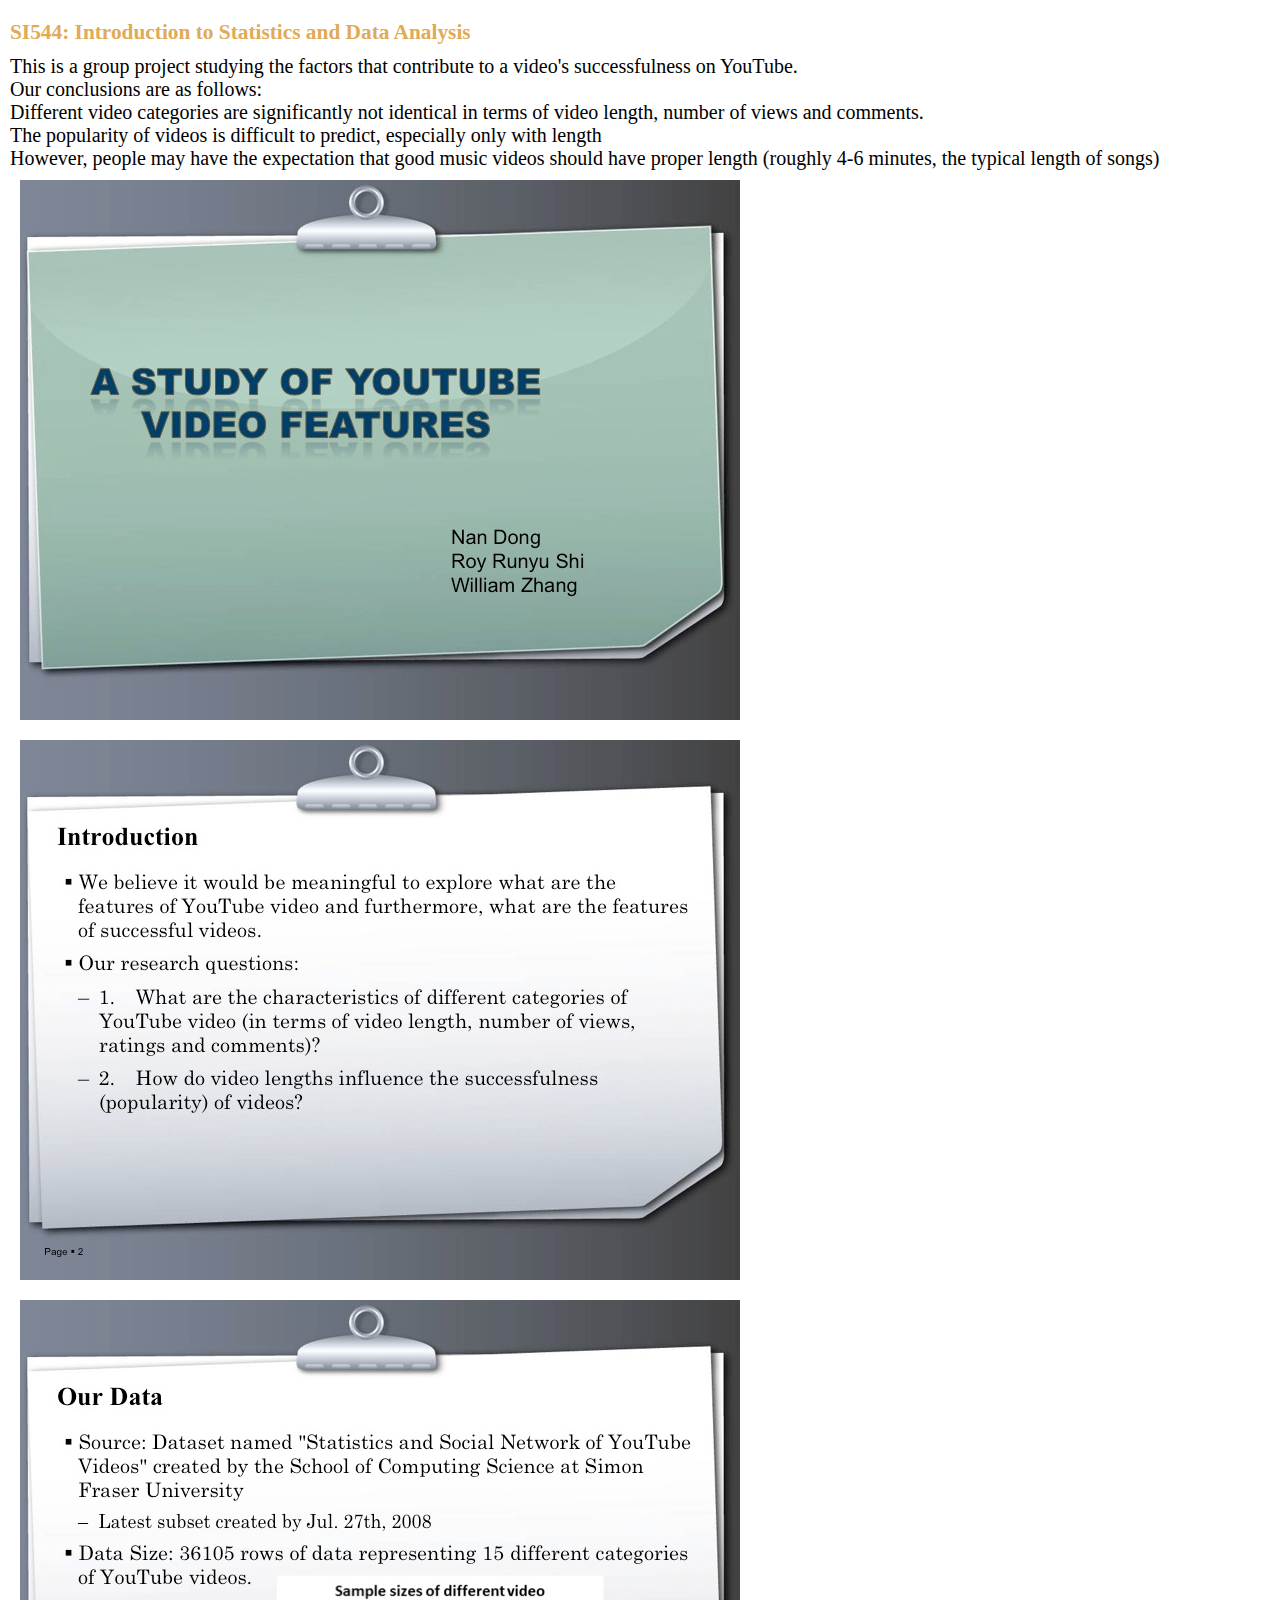
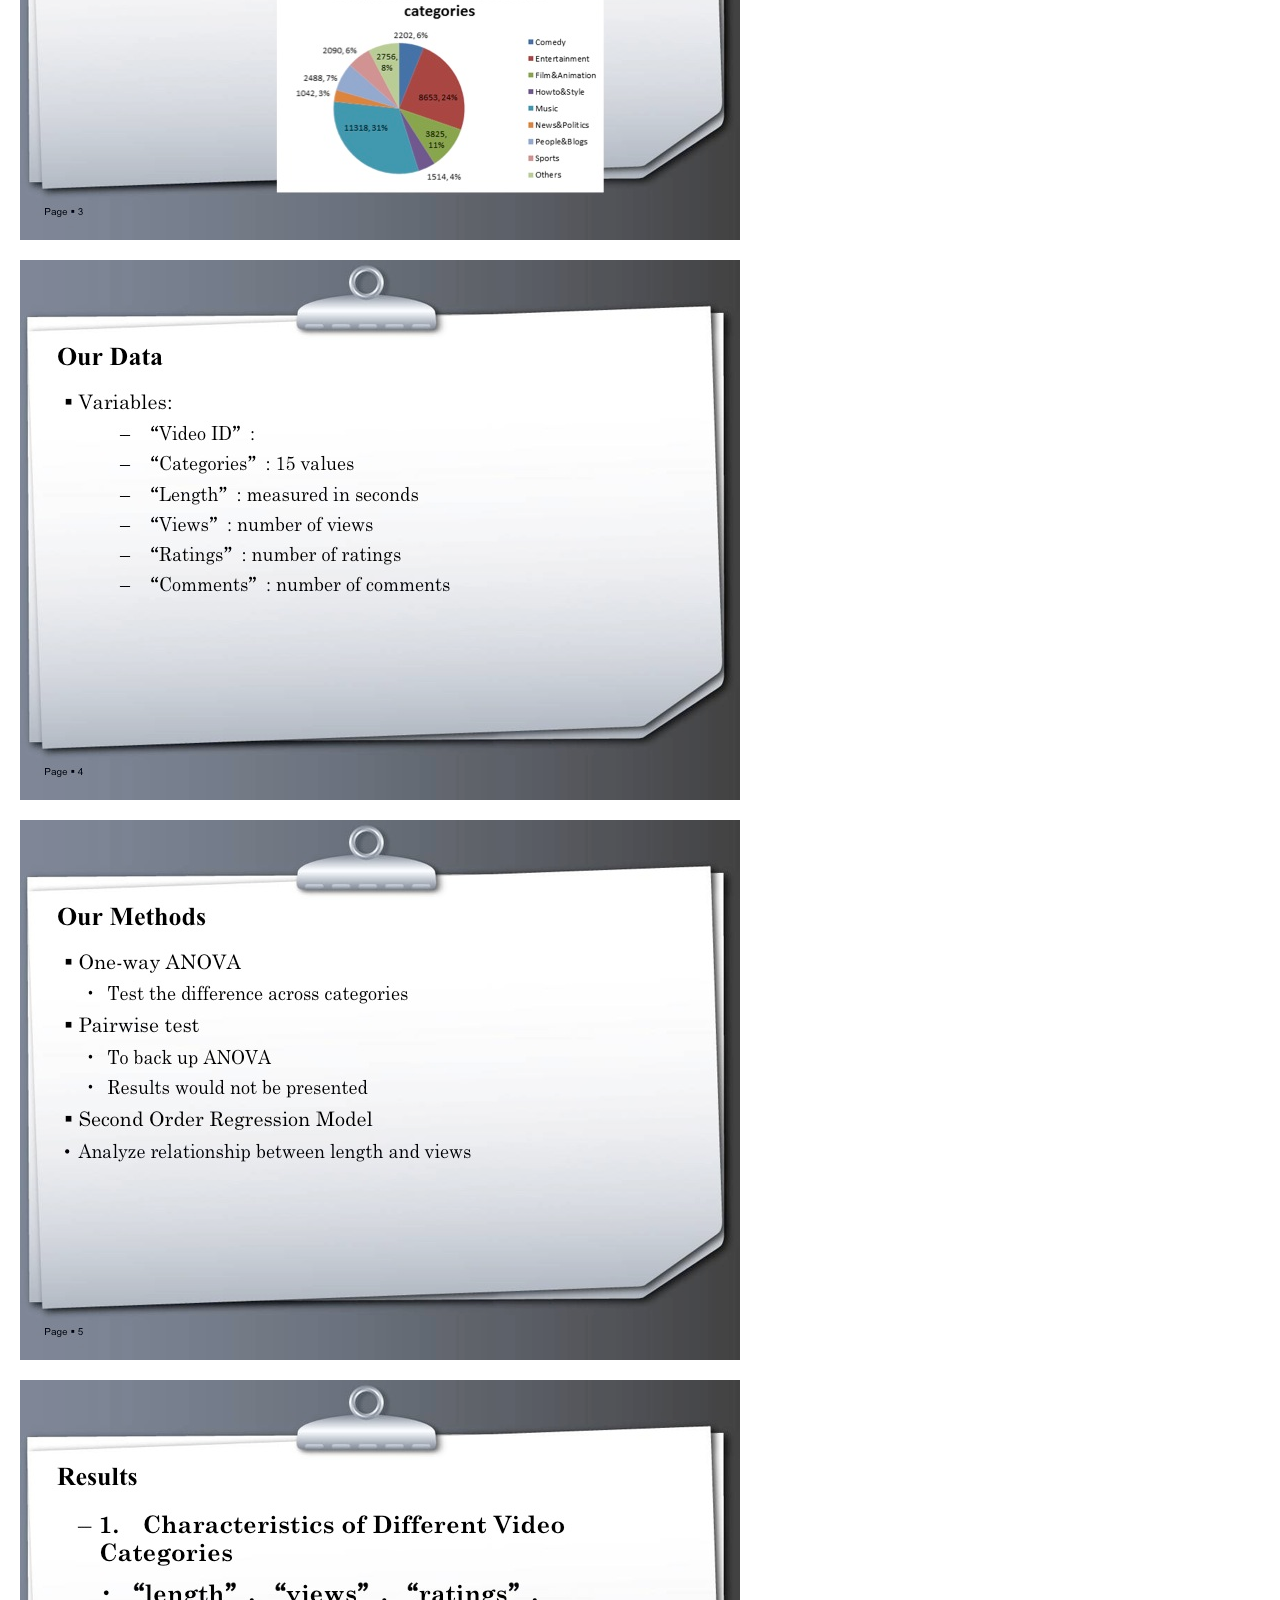
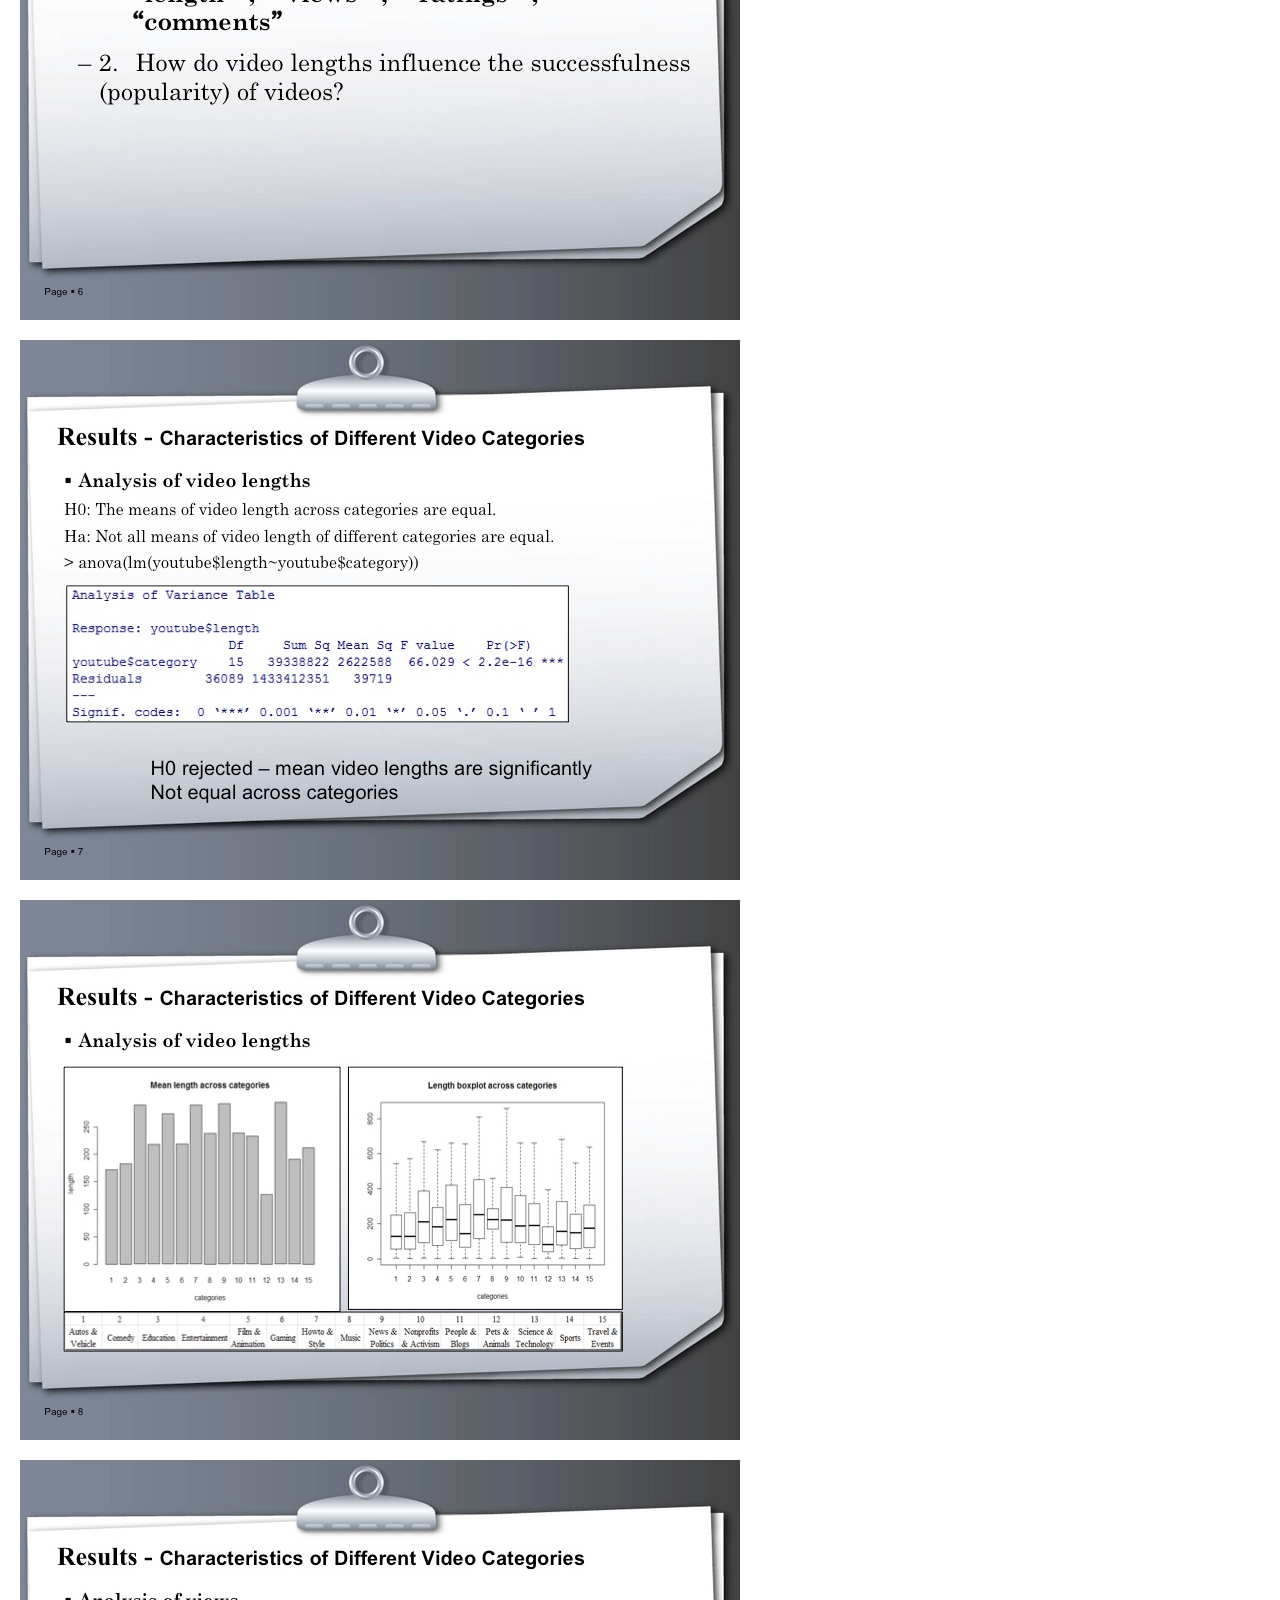
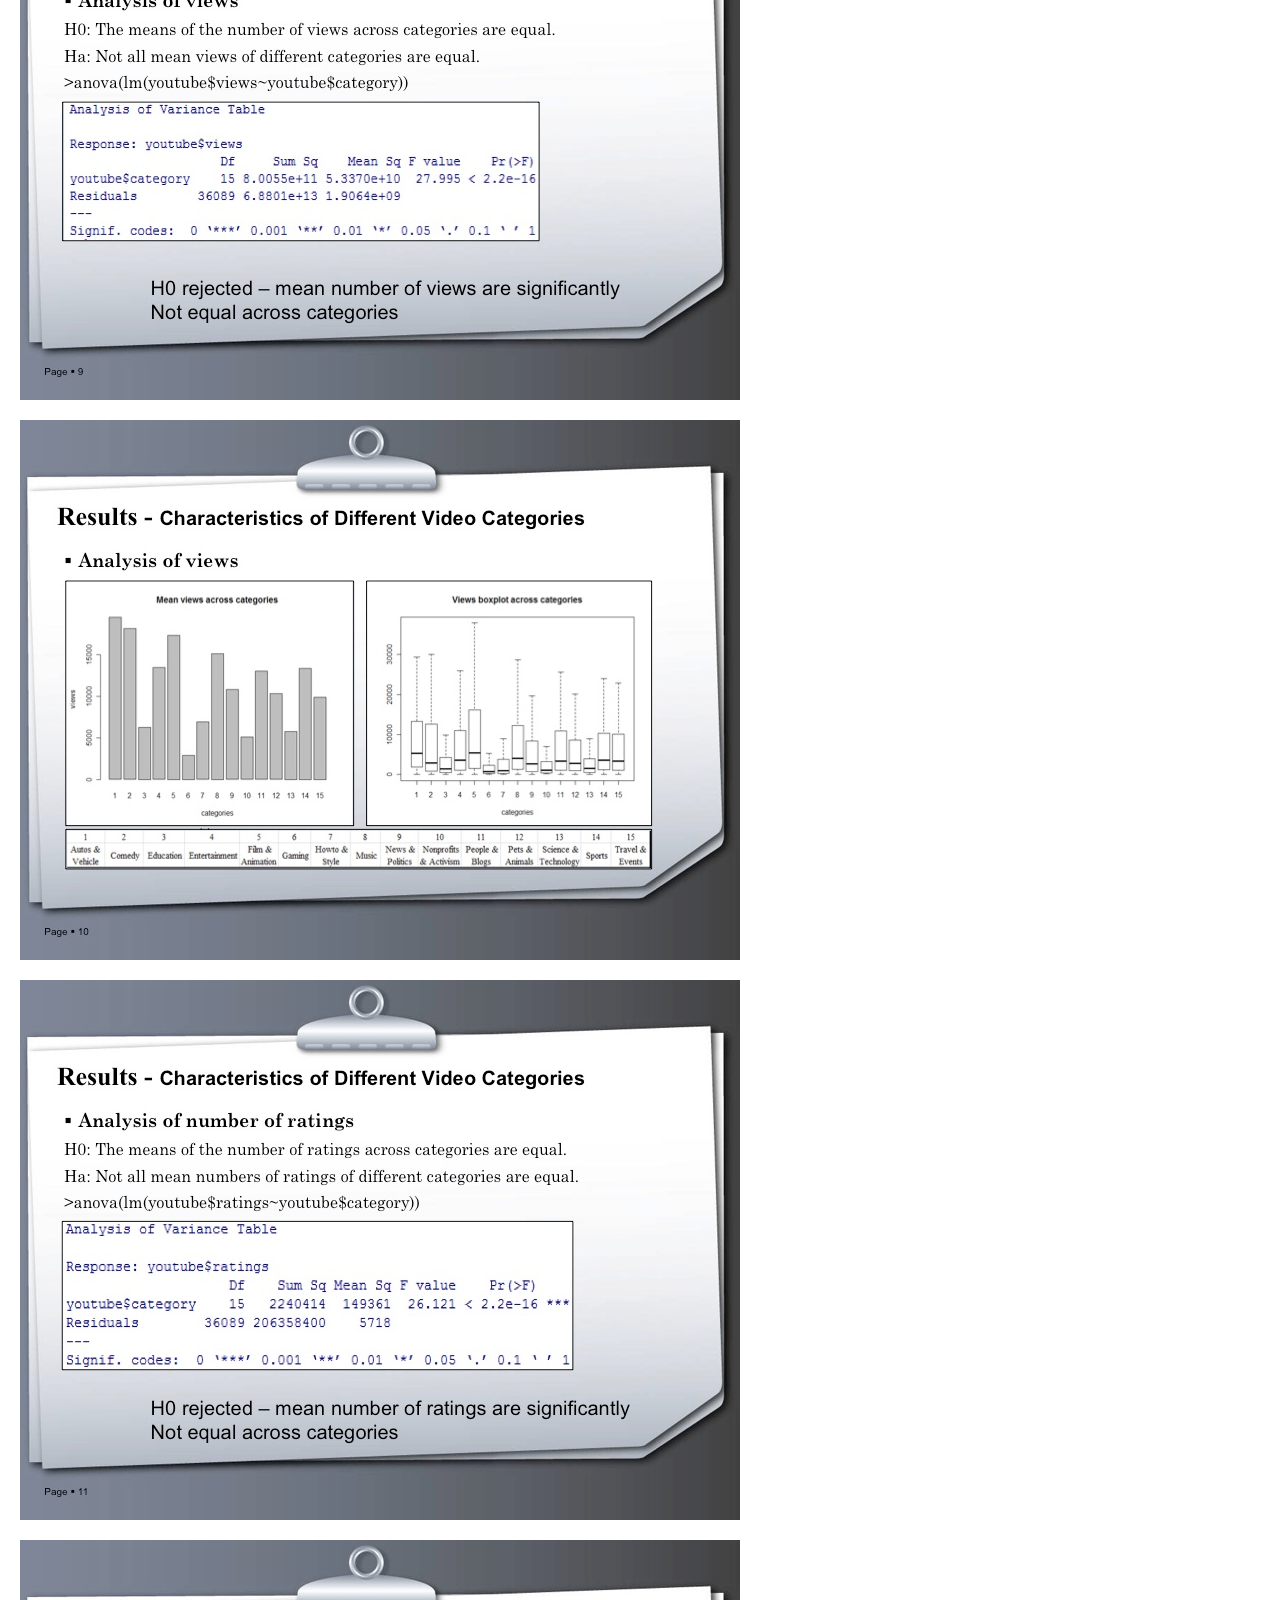
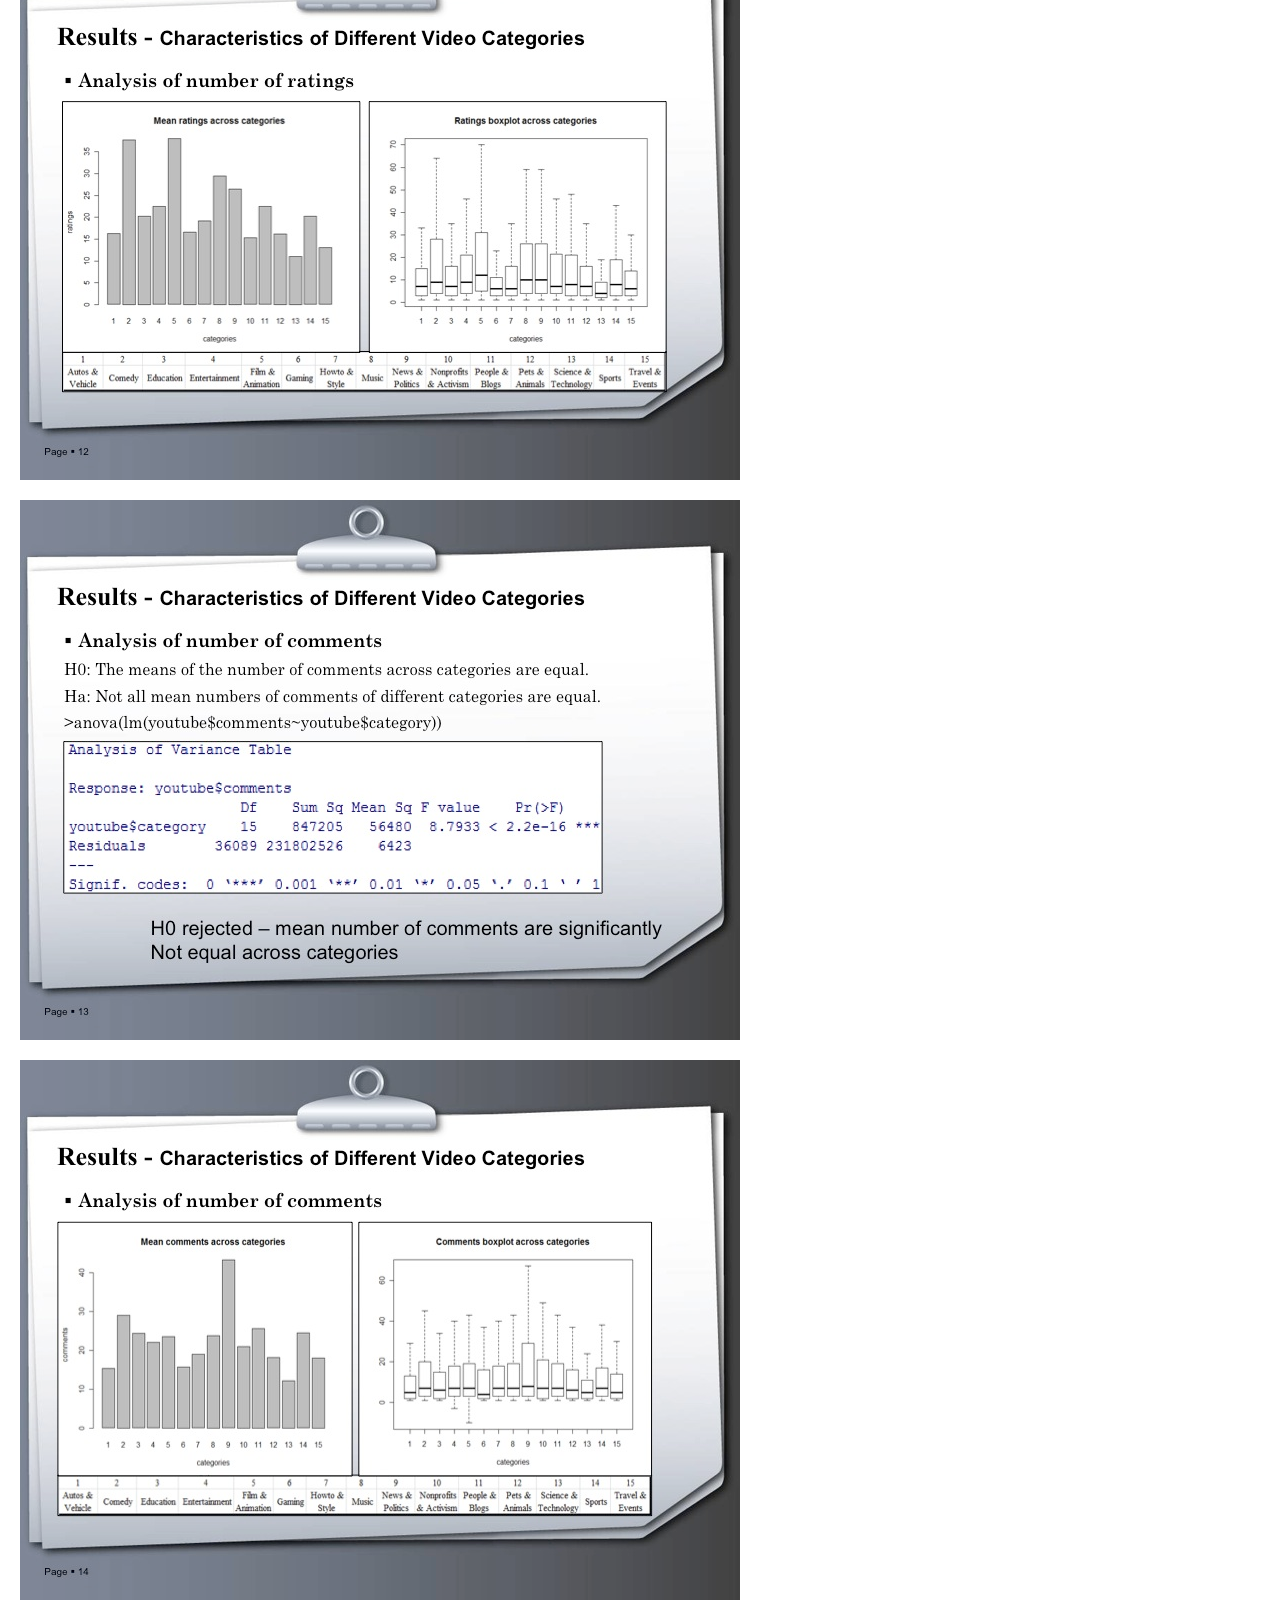
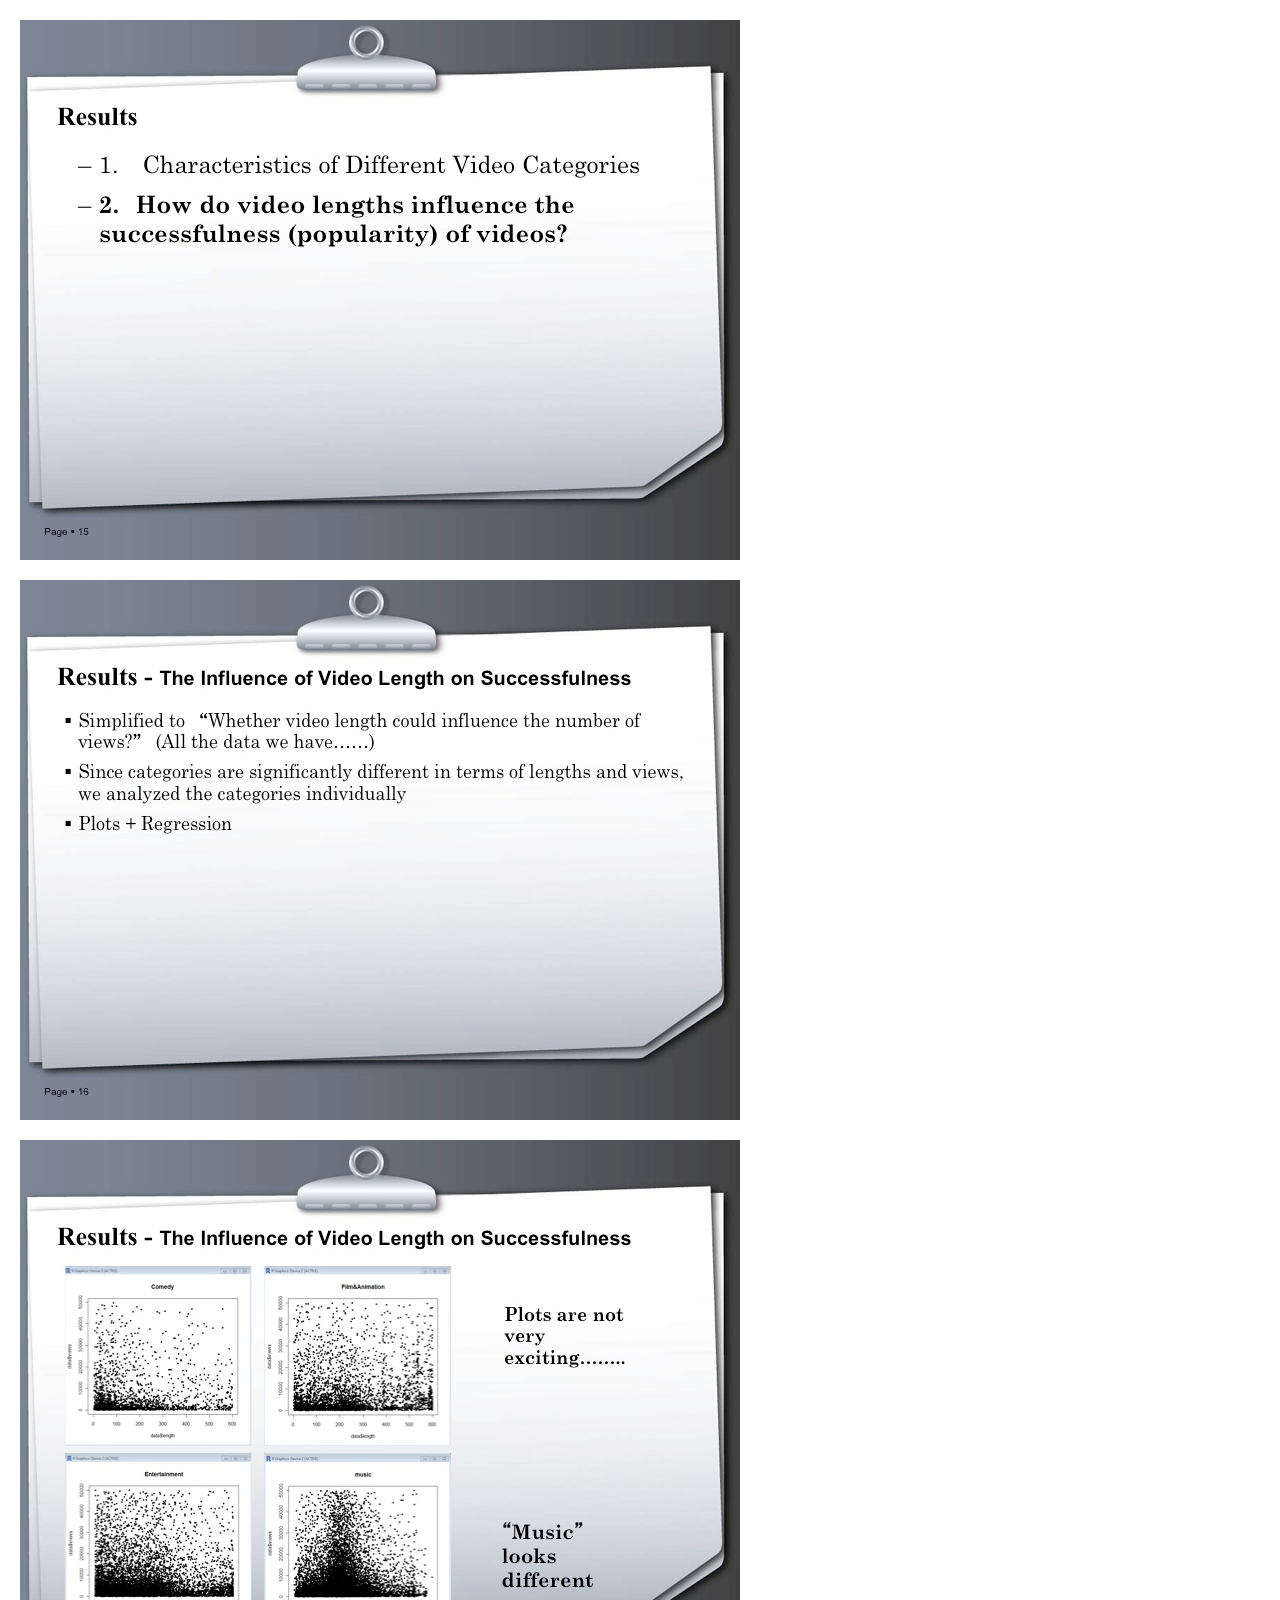
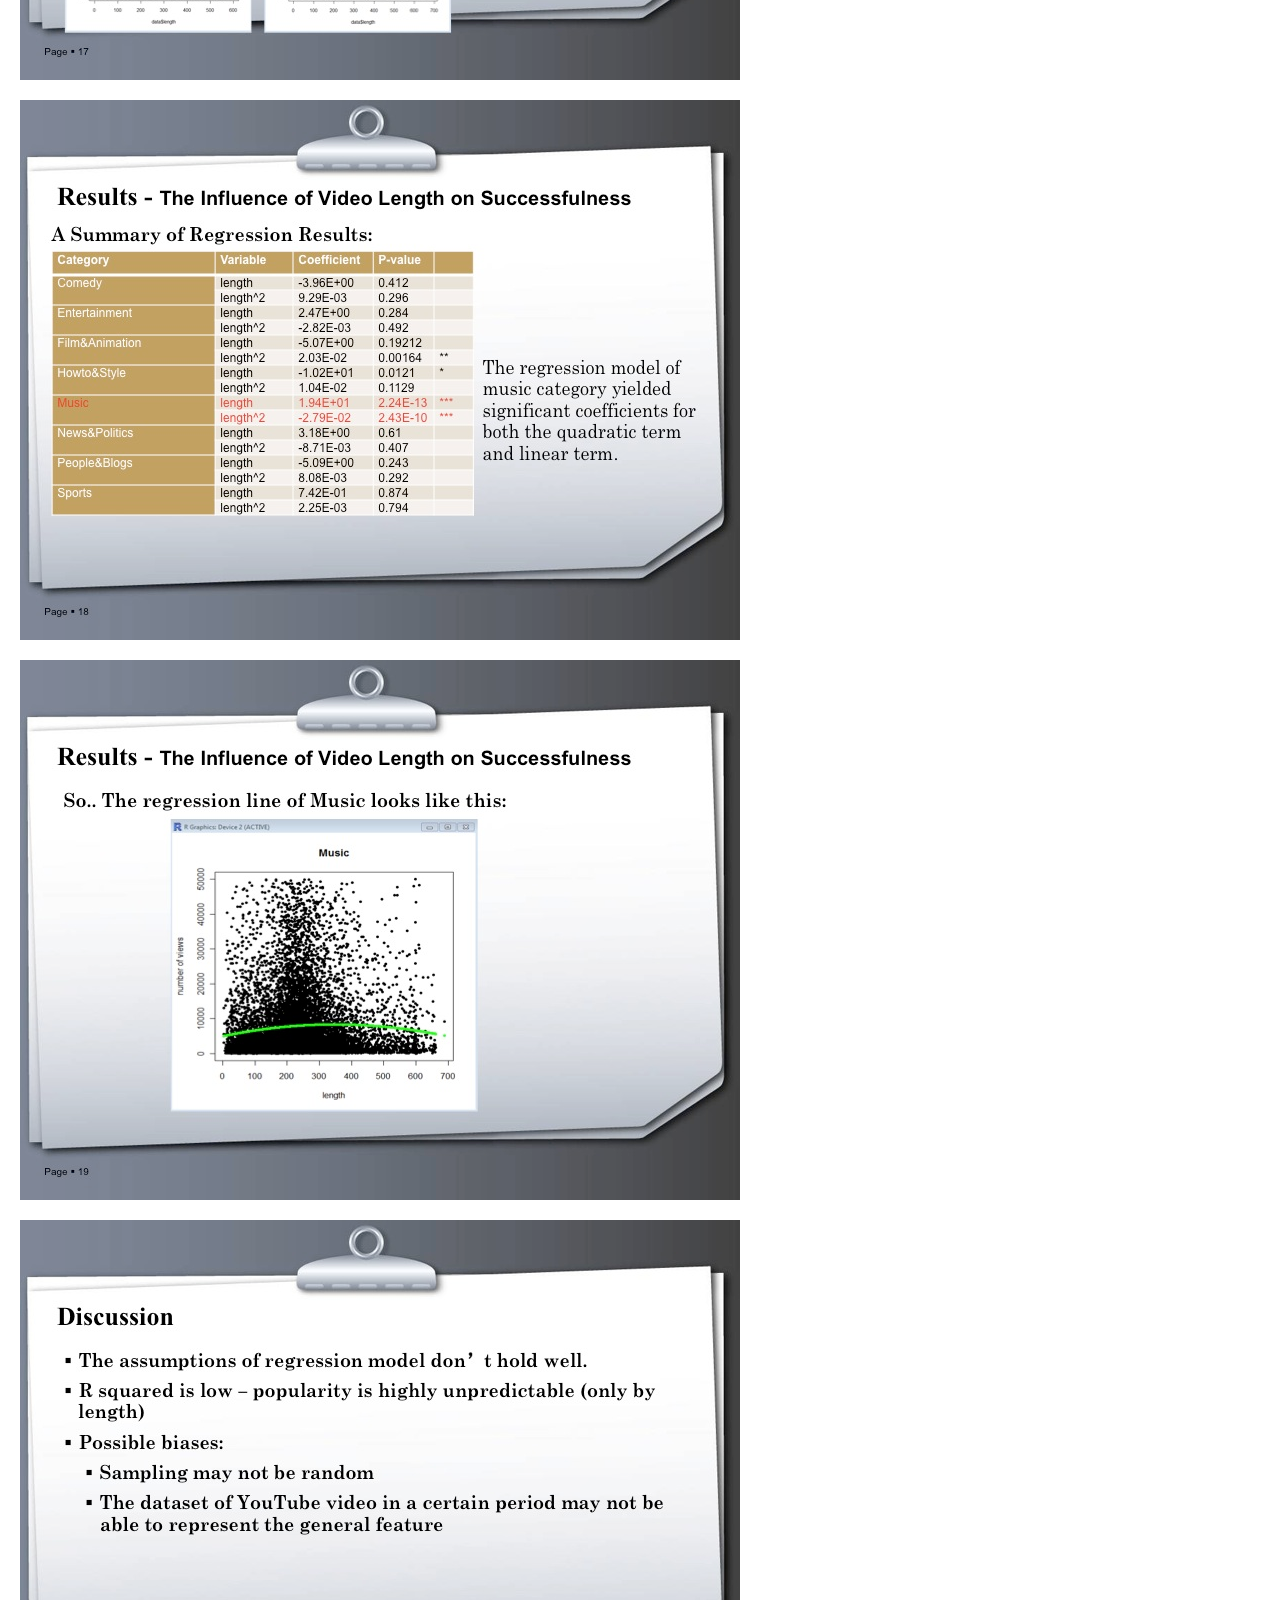
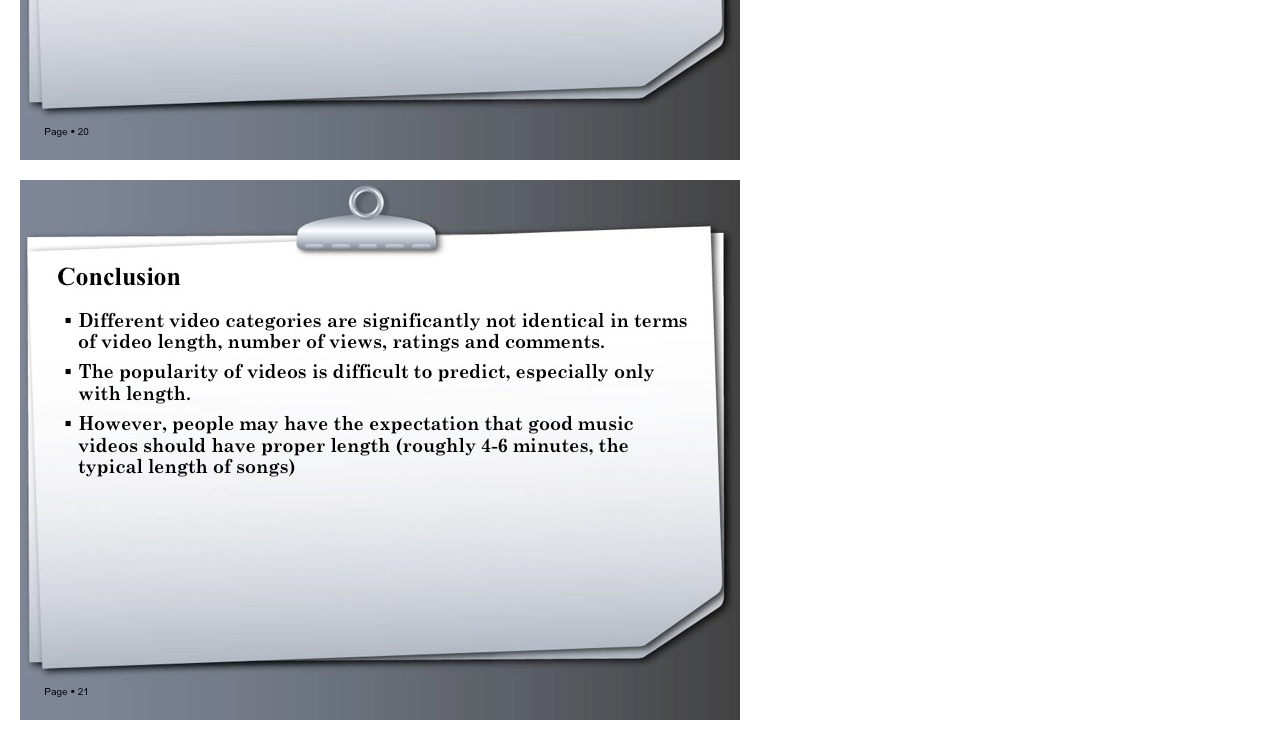
<file: 544.html>
<!DOCTYPE html PUBLIC "-//W3C//DTD XHTML 1.0 Transitional//EN" "http://www.w3.org/TR/xhtml1/DTD/xhtml1-transitional.dtd">
<html xmlns="http://www.w3.org/1999/xhtml">
<head>
	<meta http-equiv="Content-Type" content="text/html; charset=UTF-8" />
	<title>Untitled Document</title>
	<link rel="stylesheet" type="text/css" href="css/style.css" />
</head>

<body>
	<div class="section_project odd">
        <!--<h1>YouTube Video Analysis</h1>-->
        <h2>SI544: Introduction to Statistics and Data Analysis</h2> 
        <p>This is a group project studying the factors that contribute to a video's successfulness on YouTube.</p>
        <p>Our conclusions are as follows:</p>
        <li>Different video categories are significantly not identical in terms of video length, number of views and comments.</li>
        <li>The popularity of videos is difficult to predict, especially only with length</li>
        <li>However, people may have the expectation that good music videos should have proper length (roughly 4-6 minutes, the typical length of songs)</li> 
        <img src="images/projects/Slide01.jpg" />
        <img src="images/projects/Slide02.jpg" />
        <img src="images/projects/Slide03.jpg" />
        <img src="images/projects/Slide04.jpg" />
        <img src="images/projects/Slide05.jpg" />
        <img src="images/projects/Slide06.jpg" />
        <img src="images/projects/Slide07.jpg" />
        <img src="images/projects/Slide08.jpg" />
        <img src="images/projects/Slide09.jpg" />
        <img src="images/projects/Slide10.jpg" />
        <img src="images/projects/Slide11.jpg" />
        <img src="images/projects/Slide12.jpg" />
        <img src="images/projects/Slide13.jpg" />
        <img src="images/projects/Slide14.jpg" />
        <img src="images/projects/Slide15.jpg" />
        <img src="images/projects/Slide16.jpg" />
        <img src="images/projects/Slide17.jpg" />
        <img src="images/projects/Slide18.jpg" />
        <img src="images/projects/Slide19.jpg" />
        <img src="images/projects/Slide20.jpg" />
        <img src="images/projects/Slide21.jpg" />

    </div>
</body>
</html>
</file>
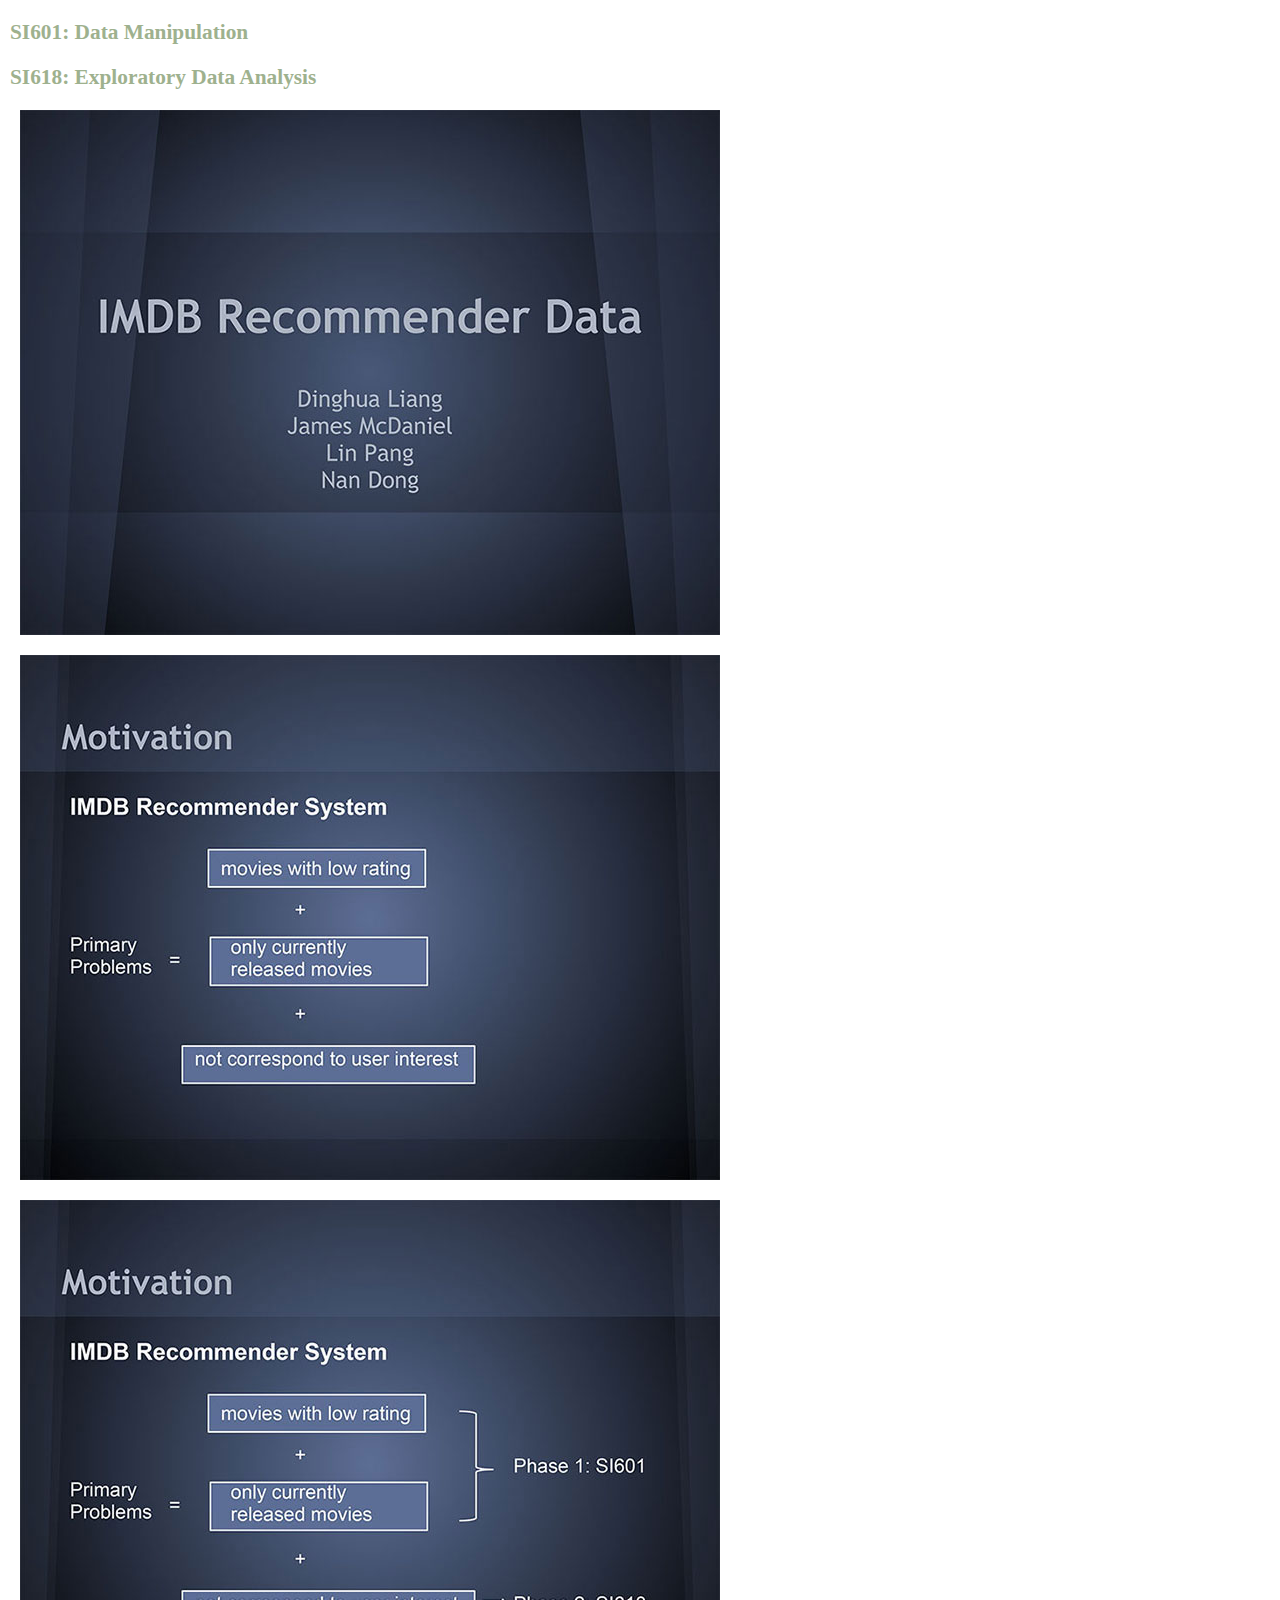
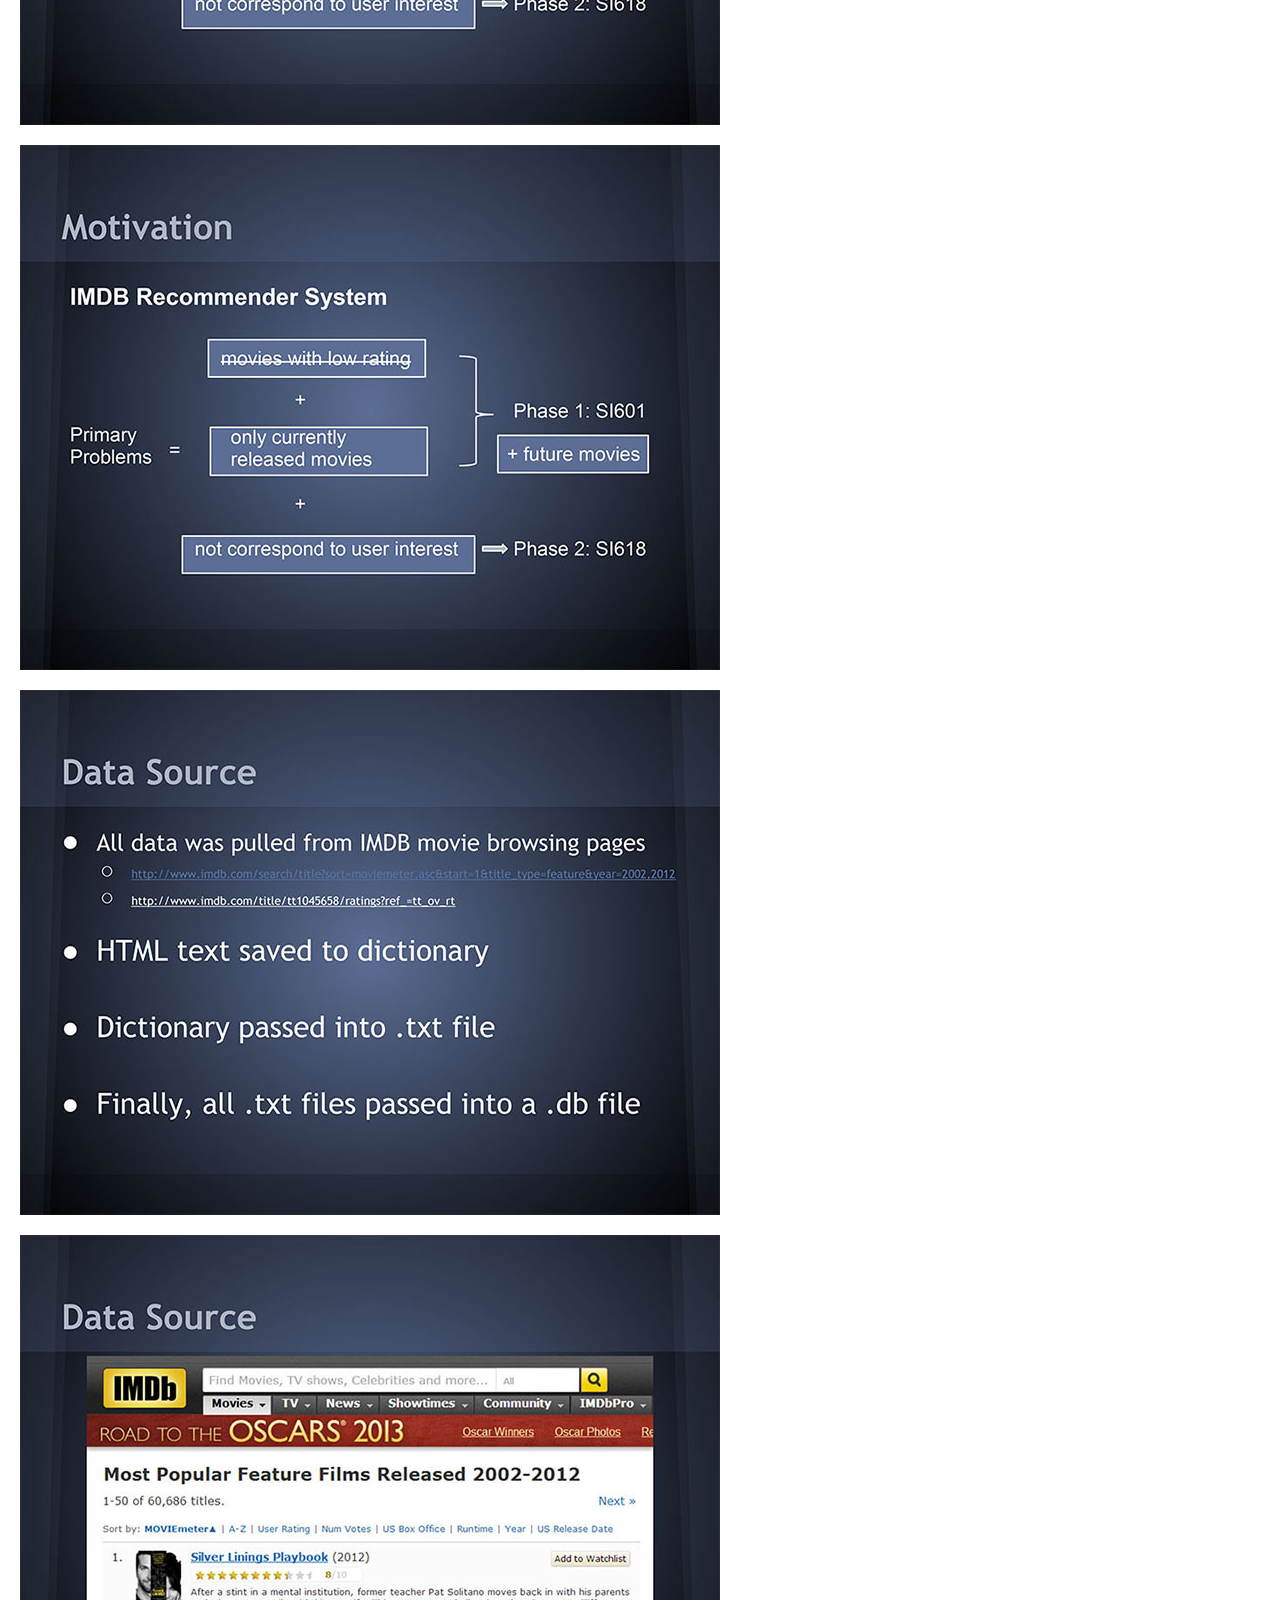
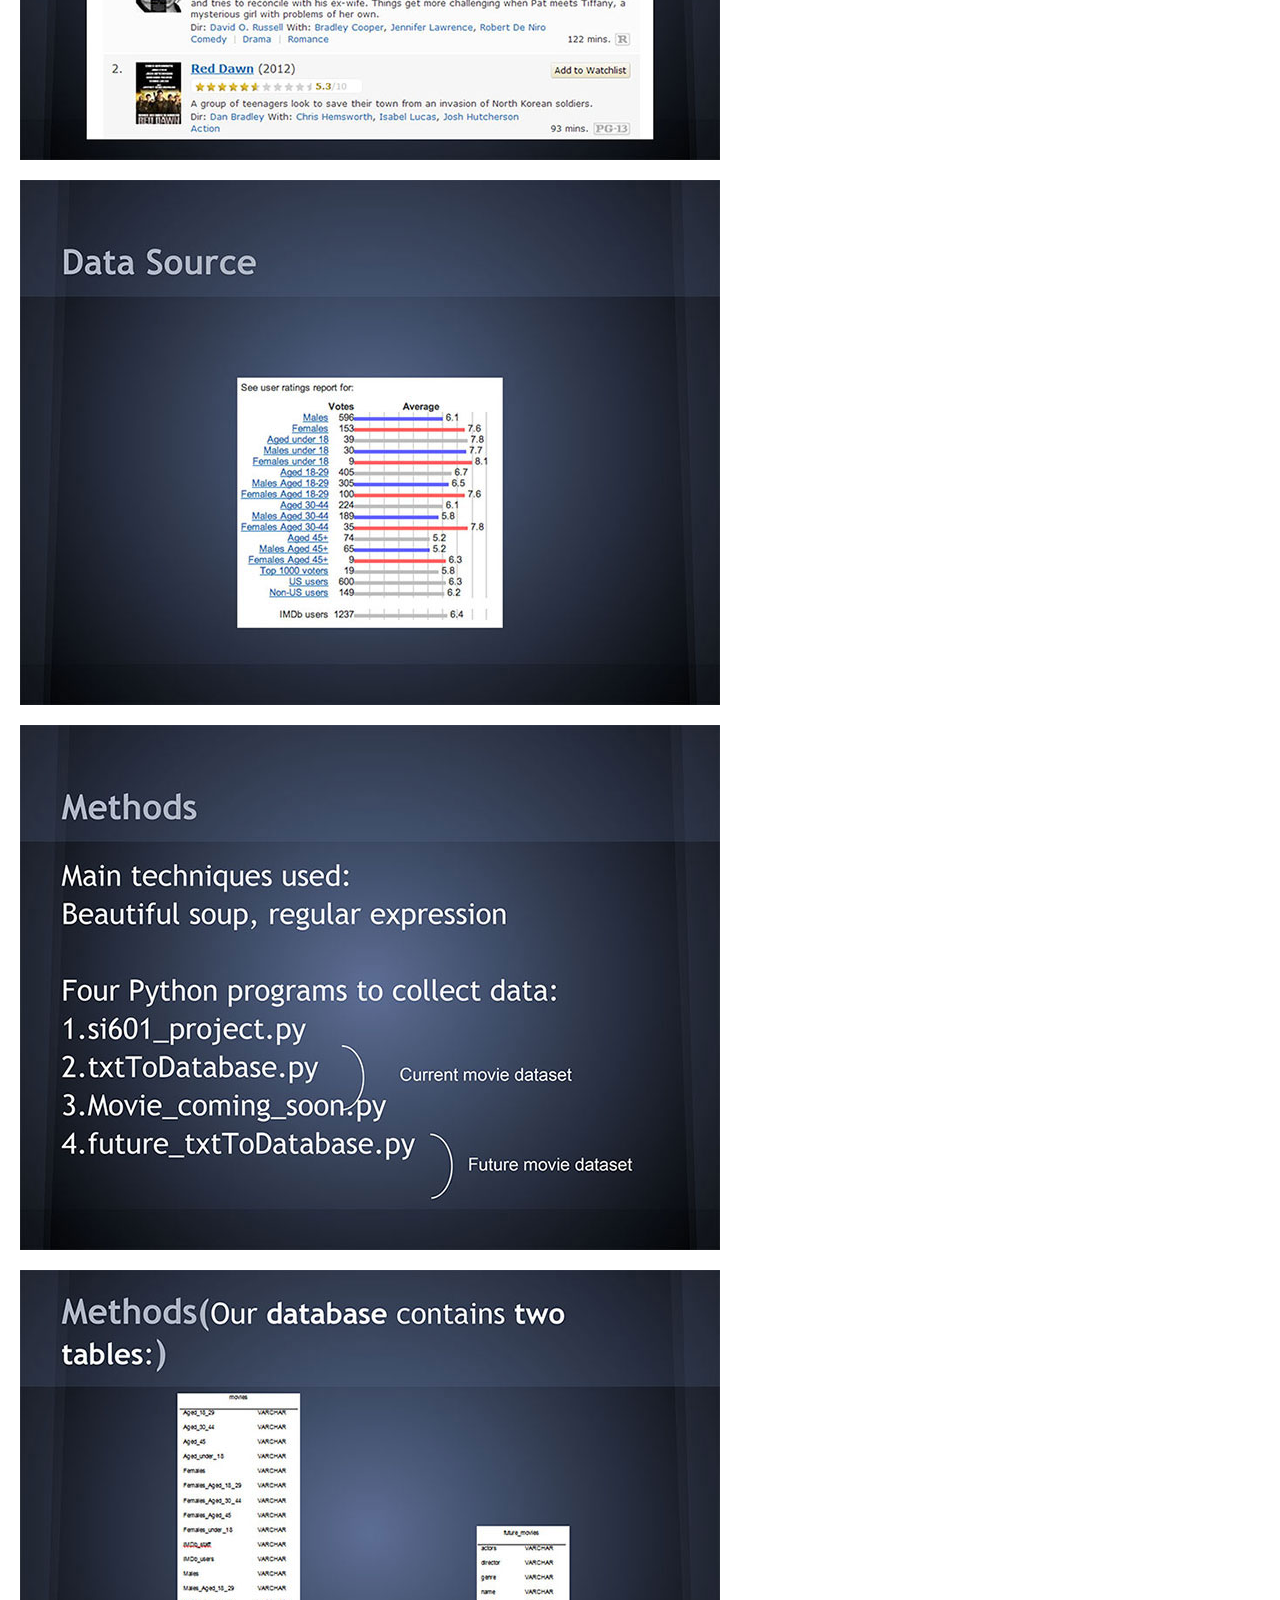
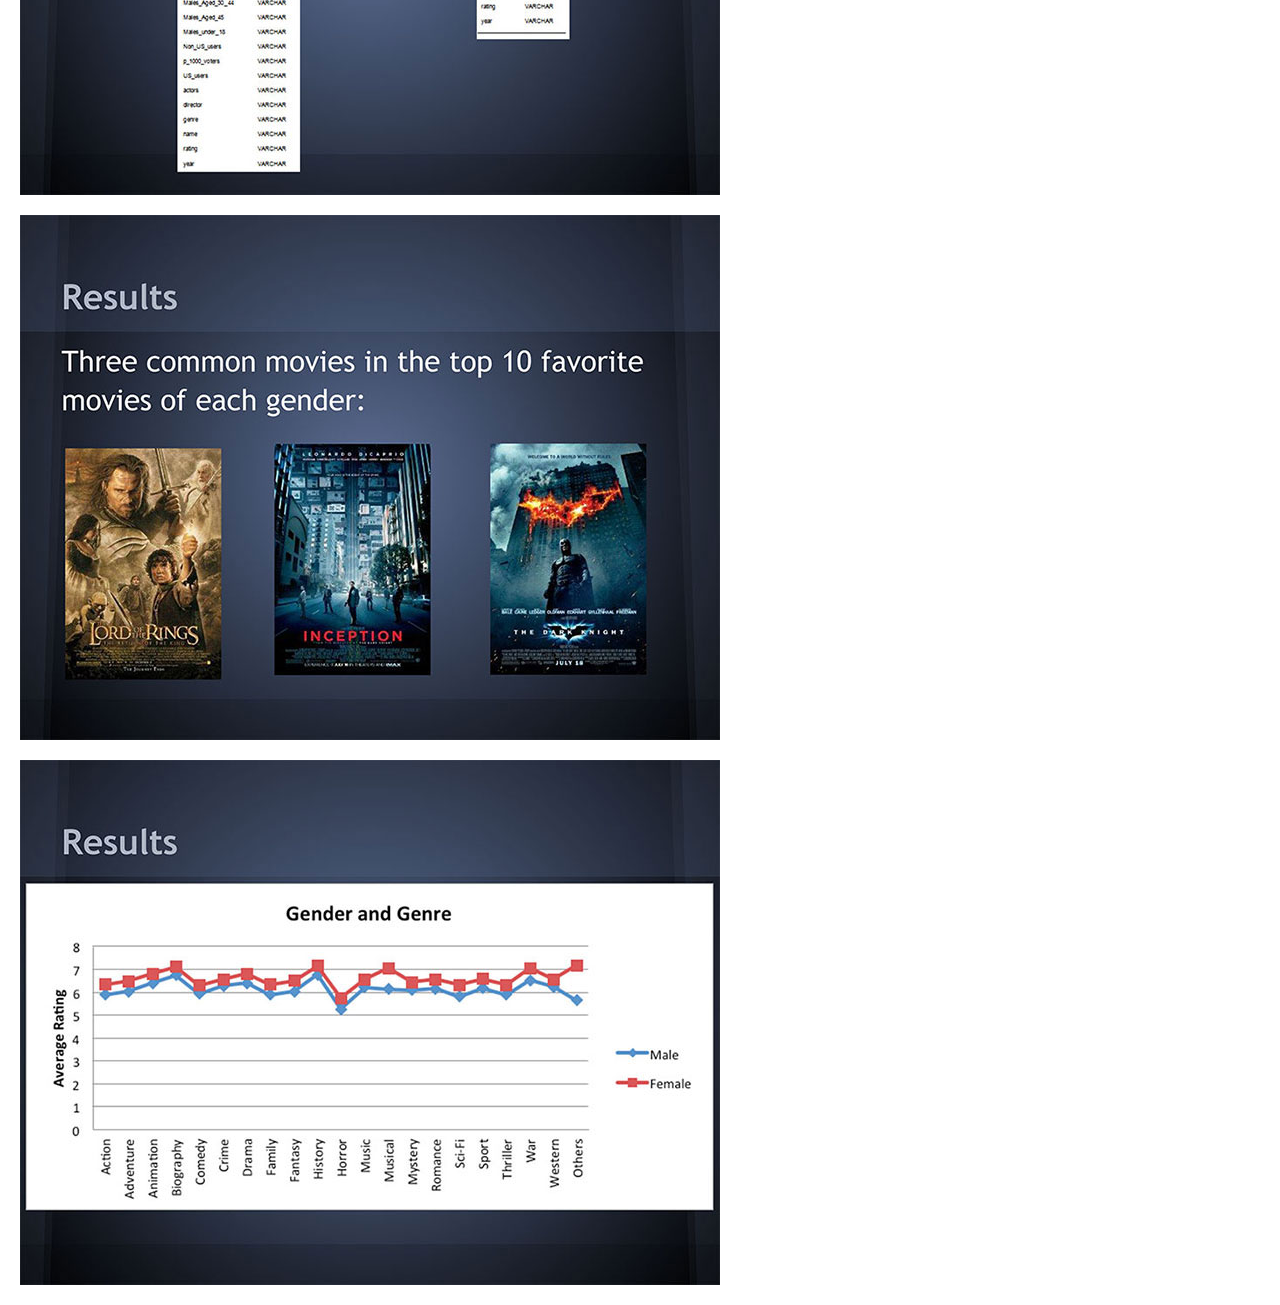
<file: 601.html>
<!DOCTYPE html PUBLIC "-//W3C//DTD XHTML 1.0 Transitional//EN" "http://www.w3.org/TR/xhtml1/DTD/xhtml1-transitional.dtd">
<html xmlns="http://www.w3.org/1999/xhtml">
<head>
<meta http-equiv="Content-Type" content="text/html; charset=UTF-8" />
<title>Untitled Document</title>
 <link rel="stylesheet" type="text/css" href="css/style.css" />
</head>

<body>
<div class="section_project">
<!--<h1>Data Manipulation and Analysis (<a href="http://rpubs.com/compass1001">Some work examples</a>)</h1>-->
<h2>SI601: Data Manipulation</h2>
<h2>SI618: Exploratory Data Analysis</h2>
<img src="images/projects/601_1.jpg" />
<img src="images/projects/601_2.jpg" />
<img src="images/projects/601_3.jpg" />
<img src="images/projects/601_4.jpg" />
<img src="images/projects/601_5.jpg" />
<img src="images/projects/601_6.jpg" />
<img src="images/projects/601_7.jpg" />
<img src="images/projects/601_8.jpg" />
<img src="images/projects/601_9.jpg" />
<img src="images/projects/601_10.jpg" />
<img src="images/projects/601_11.jpg" />
</div>
</body>
</html>
</file>
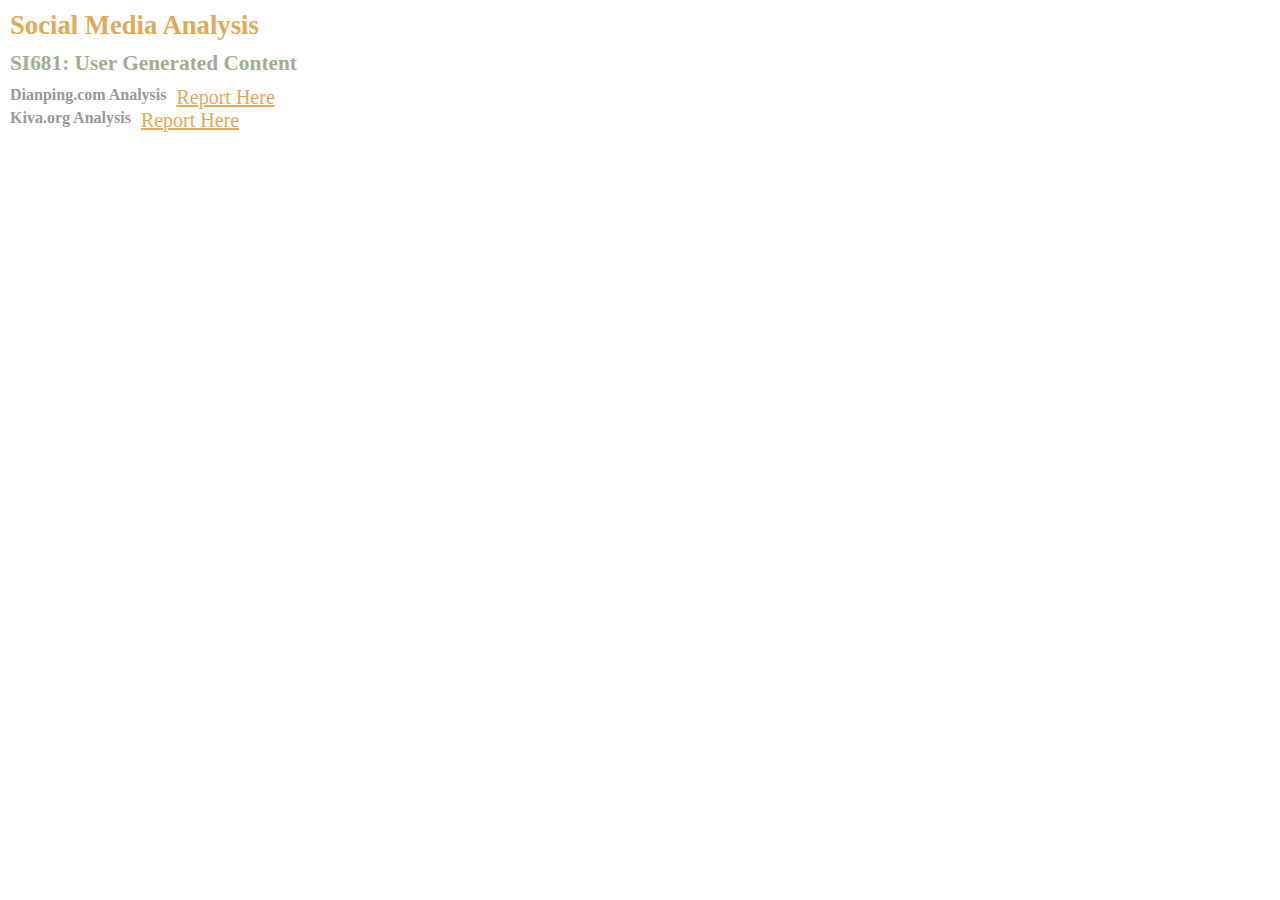
<file: 686.html>
<!DOCTYPE html PUBLIC "-//W3C//DTD XHTML 1.0 Transitional//EN" "http://www.w3.org/TR/xhtml1/DTD/xhtml1-transitional.dtd">
<html xmlns="http://www.w3.org/1999/xhtml">
<head>
<meta http-equiv="Content-Type" content="text/html; charset=UTF-8" />
<title>Untitled Document</title>
 <link rel="stylesheet" type="text/css" href="css/style.css" />
    <link rel="stylesheet" type="text/css" href="css/colorbox.css"/>
</head>

<body>
<div class="section_project">
<h1>Social Media Analysis</h1>
<h2>SI681: User Generated Content</h2>
<h3>Dianping.com Analysis</h3>&nbsp;&nbsp;<a href="686_1.docx">Report Here</a><br />
<h3>Kiva.org Analysis</h3>&nbsp;&nbsp;<a href="686_2.docx">Report Here</a>
</div>
</body>
</html>
</file>
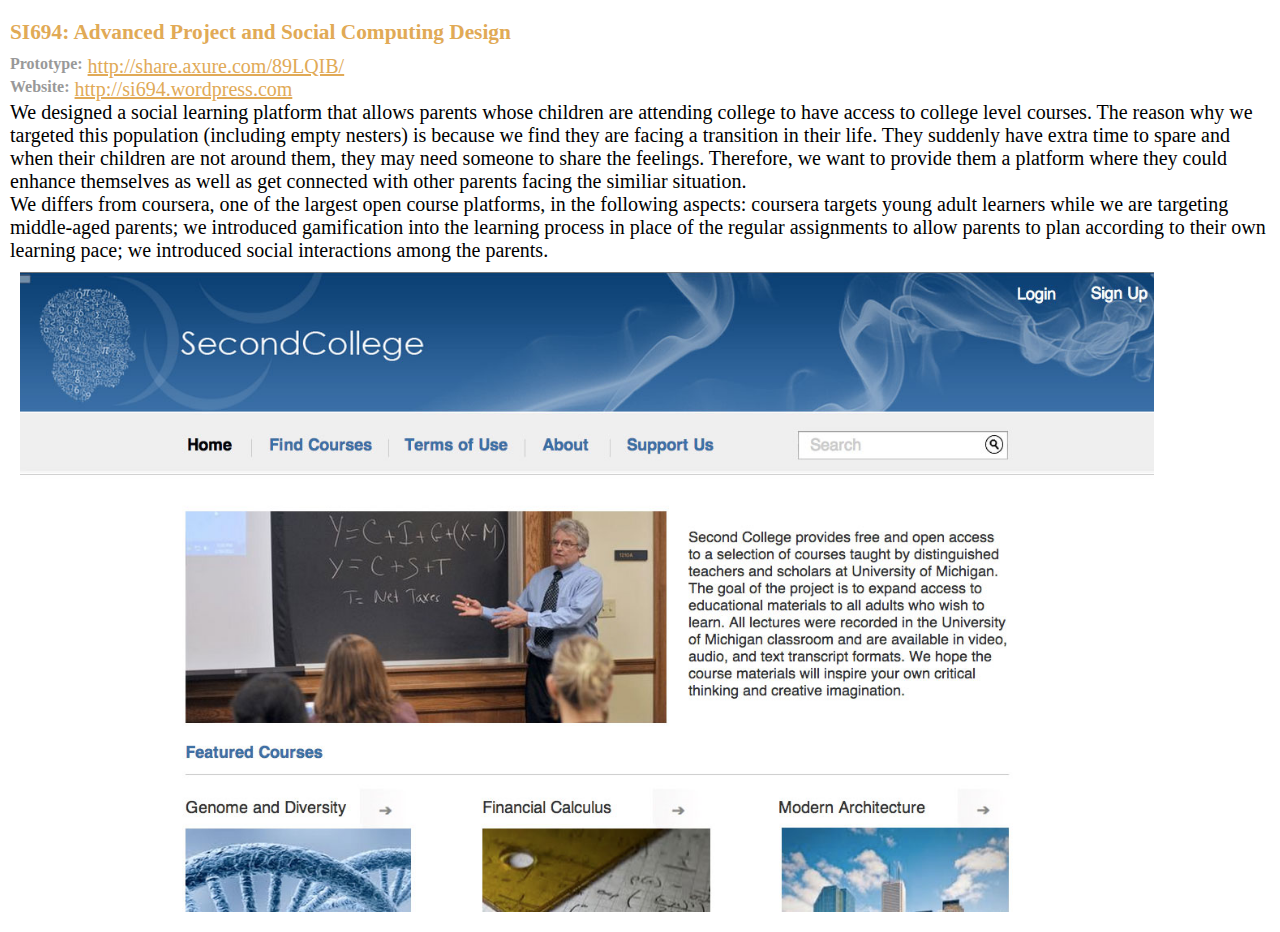
<file: 694.html>
<!DOCTYPE html PUBLIC "-//W3C//DTD XHTML 1.0 Transitional//EN" "http://www.w3.org/TR/xhtml1/DTD/xhtml1-transitional.dtd">
<html xmlns="http://www.w3.org/1999/xhtml">
<head>
<meta http-equiv="Content-Type" content="text/html; charset=UTF-8" />
<title>Untitled Document</title>
 <link rel="stylesheet" type="text/css" href="css/style.css" />
</head>

<body>
	<div class="section_project odd">
        <!--<h1>Social Learning Platform for Empty Nesters</h1>-->
        <h2>SI694: Advanced Project and Social Computing Design</h2> 
        <h3>Prototype:</h3> <a href="http://share.axure.com/89LQIB/" target="_blank">http://share.axure.com/89LQIB/</a></p>
        <h3>Website:</h3> <a href="http://si694.wordpress.com/" target="_blank">http://si694.wordpress.com</a></p>
        <p>We designed a social learning platform that allows parents whose children are attending college to have access to college level courses. The reason why we targeted this population (including empty nesters) is because we find they are facing a transition in their life. They suddenly have extra time to spare and when their children are not around them, they may need someone to share the feelings. Therefore, we want to provide them a platform where they could enhance themselves as well as get connected with other parents facing the similiar situation.</p>
         <p>We differs from coursera, one of the largest open course platforms, in the following aspects: coursera targets young adult learners while we are targeting middle-aged parents; we introduced gamification into the learning process in place of the regular assignments to allow parents to plan according to their own learning pace; we introduced social interactions among the parents.</p>
        <img src="images/projects/694.jpg" />
    </div>
</body>
</html>
</file>
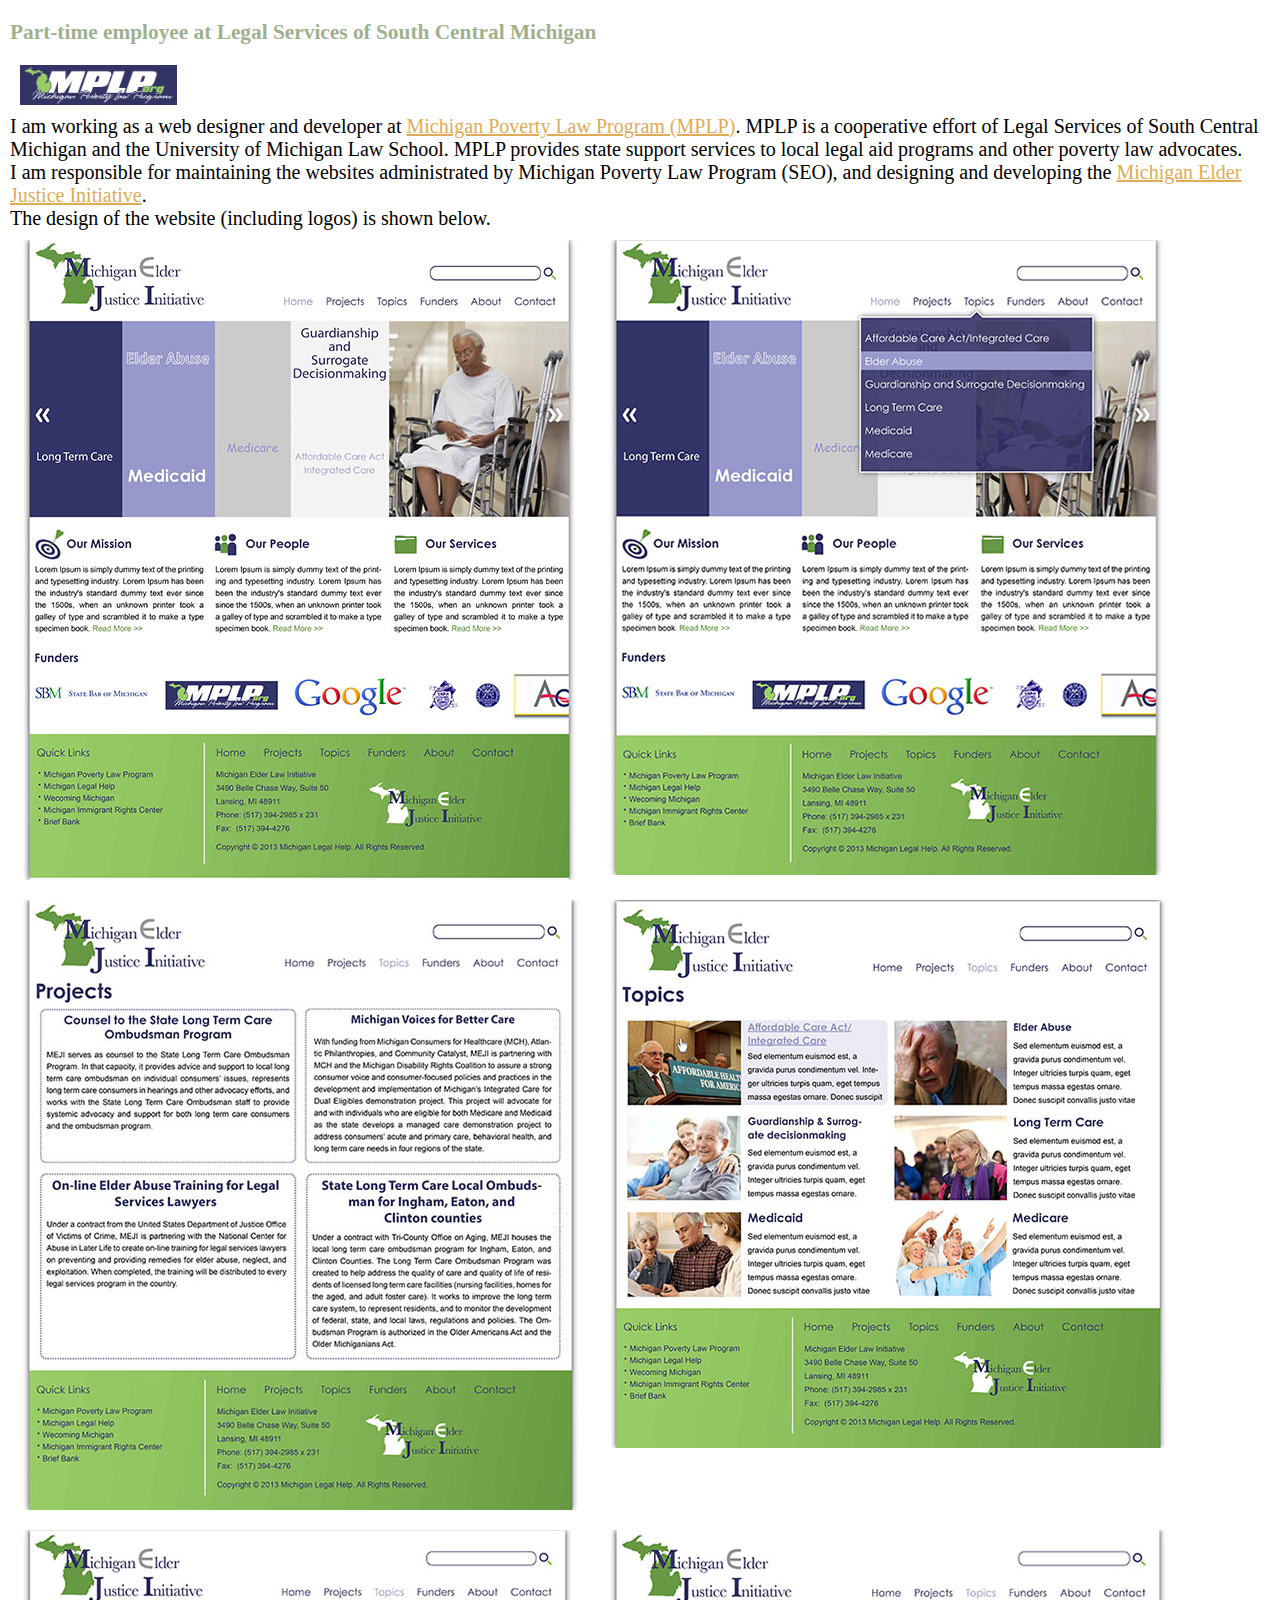
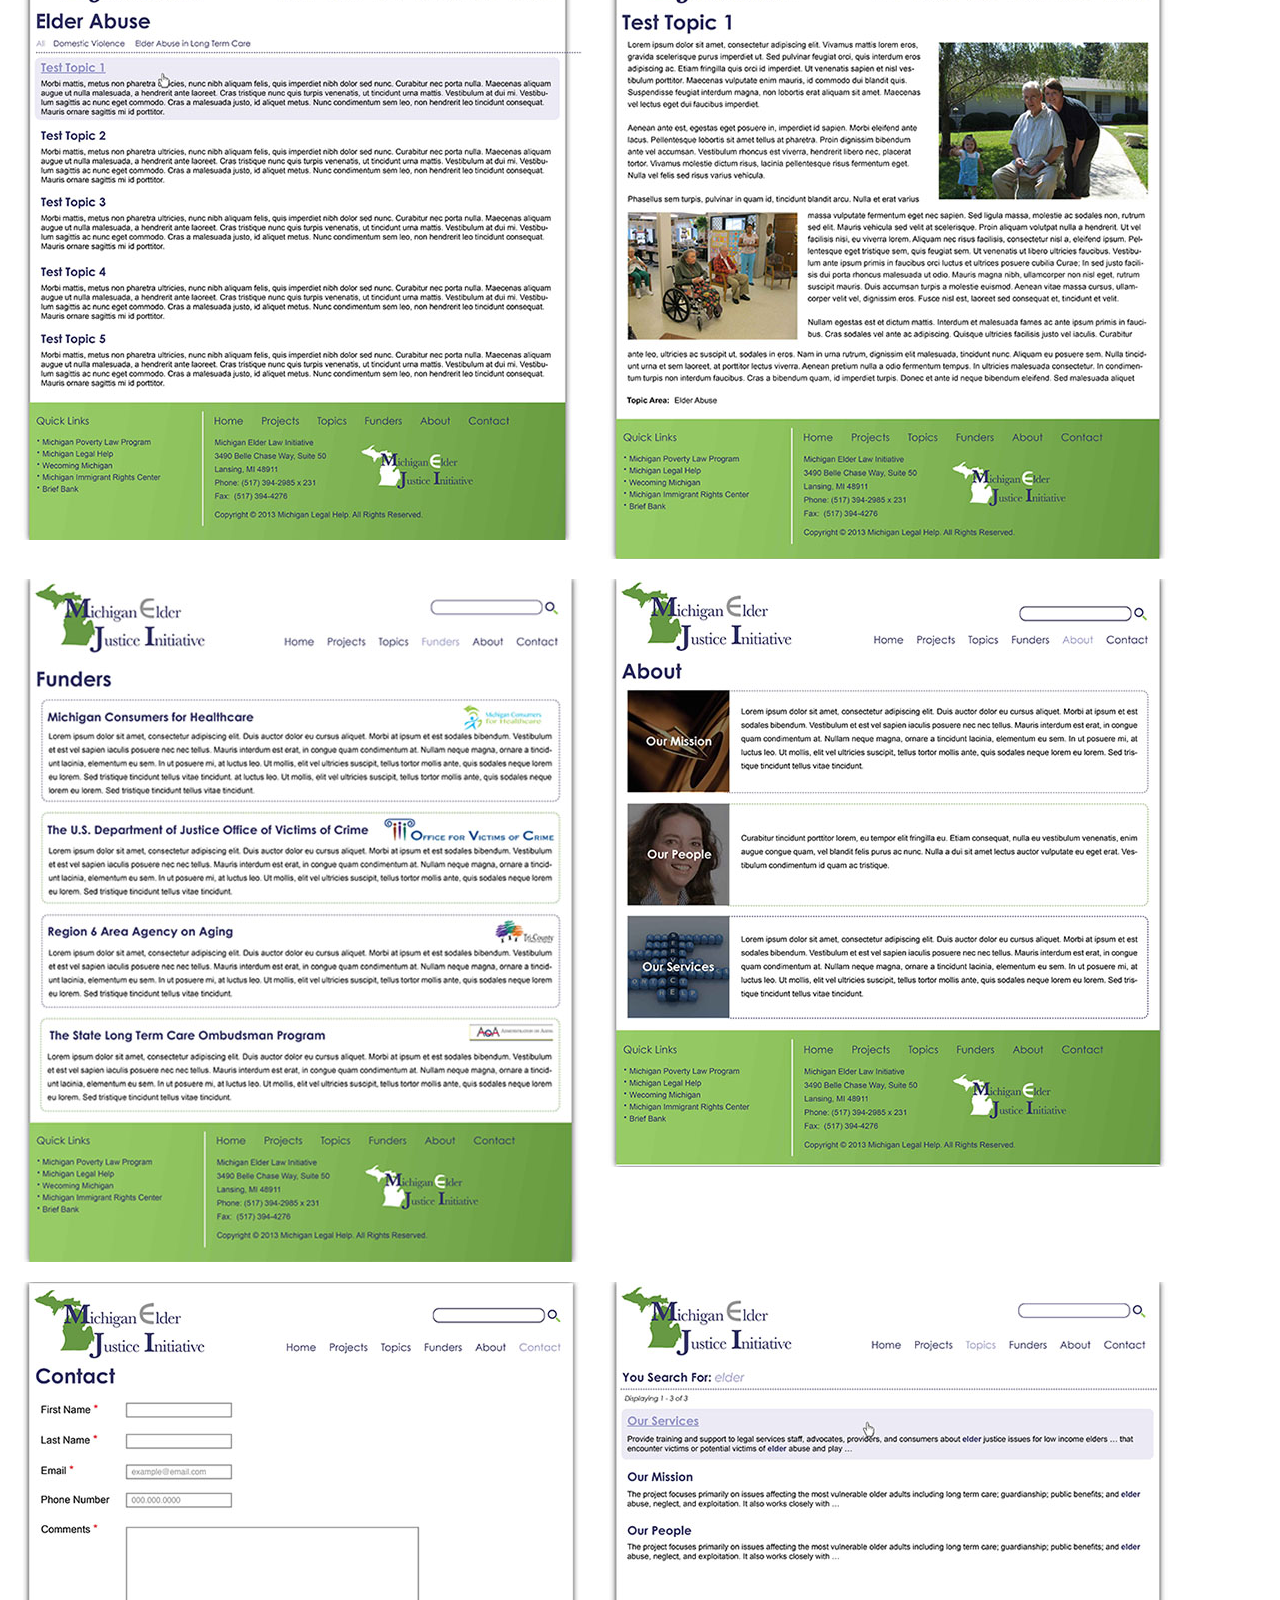
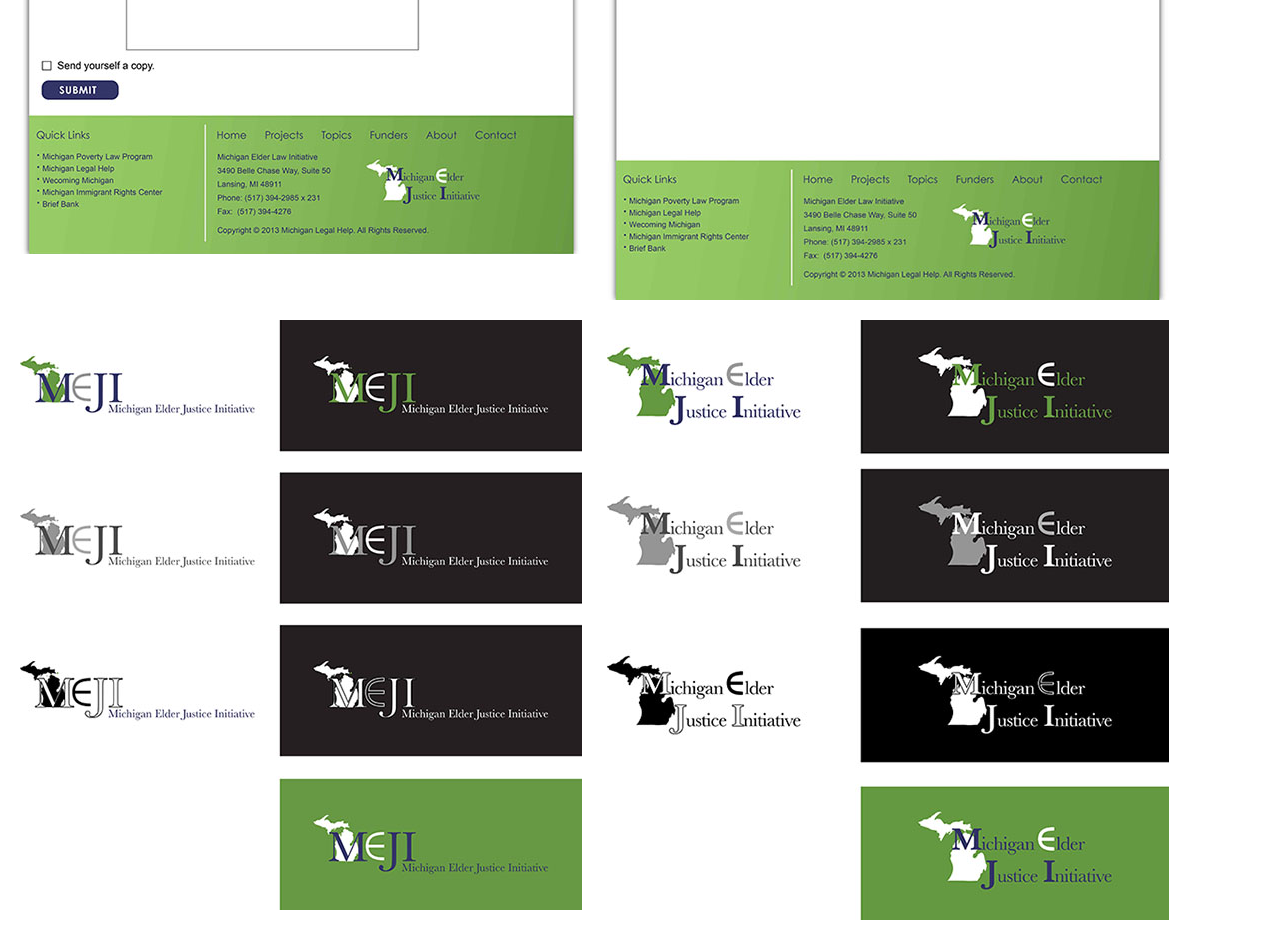
<file: meji.html>
<!DOCTYPE html PUBLIC "-//W3C//DTD XHTML 1.0 Transitional//EN" "http://www.w3.org/TR/xhtml1/DTD/xhtml1-transitional.dtd">
<html>
	<head>
		<title>MPLP</title>
		<link rel="stylesheet" type="text/css" href="css/style.css" />
	</head>

	<body>
		<div class="section_project even">
			<div>
				<!--<h1>Web Design & Development</h1>-->
				<h2>Part-time employee at Legal Services of South Central Michigan</h2> 
			</div>
			<div>
				<a href="http://www.mplp.org/" target="_blank"><img src="images/projects/logo_1.jpg" style="max-height:40px" /></a>
			</div>
			<div>
				<p>I am working as a web designer and developer at <a href="http://www.mplp.org/" target="_blank">Michigan Poverty Law Program (MPLP)</a>. MPLP is a cooperative effort of Legal Services of South Central Michigan and the University of Michigan Law School. MPLP provides state support services to local legal aid programs and other poverty law advocates.</p>
				<p>I am responsible for maintaining the websites administrated by Michigan Poverty Law Program (SEO), and designing and developing the <a href="http://elderdev.mplp.org/" target="_blank"> Michigan Elder Justice Initiative</a>.</p>
				<p>The design of the website (including logos) is shown below.</p>
				<img class="meji-img" src="images/projects/MEJI-1.jpg" />
				<img class="meji-img" src="images/projects/MEJI-2.jpg" />
				<img class="meji-img" src="images/projects/MEJI-3.jpg" />
				<img class="meji-img" src="images/projects/MEJI-4.jpg" />
				<img class="meji-img" src="images/projects/MEJI-5.jpg" />
				<img class="meji-img" src="images/projects/MEJI-6.jpg" />
				<img class="meji-img" src="images/projects/MEJI-7.jpg" />
				<img class="meji-img" src="images/projects/MEJI-8.jpg" />
				<img class="meji-img" src="images/projects/MEJI-9.jpg" />
				<img class="meji-img" src="images/projects/MEJI-10.jpg" />
				<img class="meji-img" src="images/projects/MEJI-11.jpg" />
				<img class="meji-img" src="images/projects/MEJI-12.jpg" />
			</div>
		</div>
	</body>
</html>
</file>
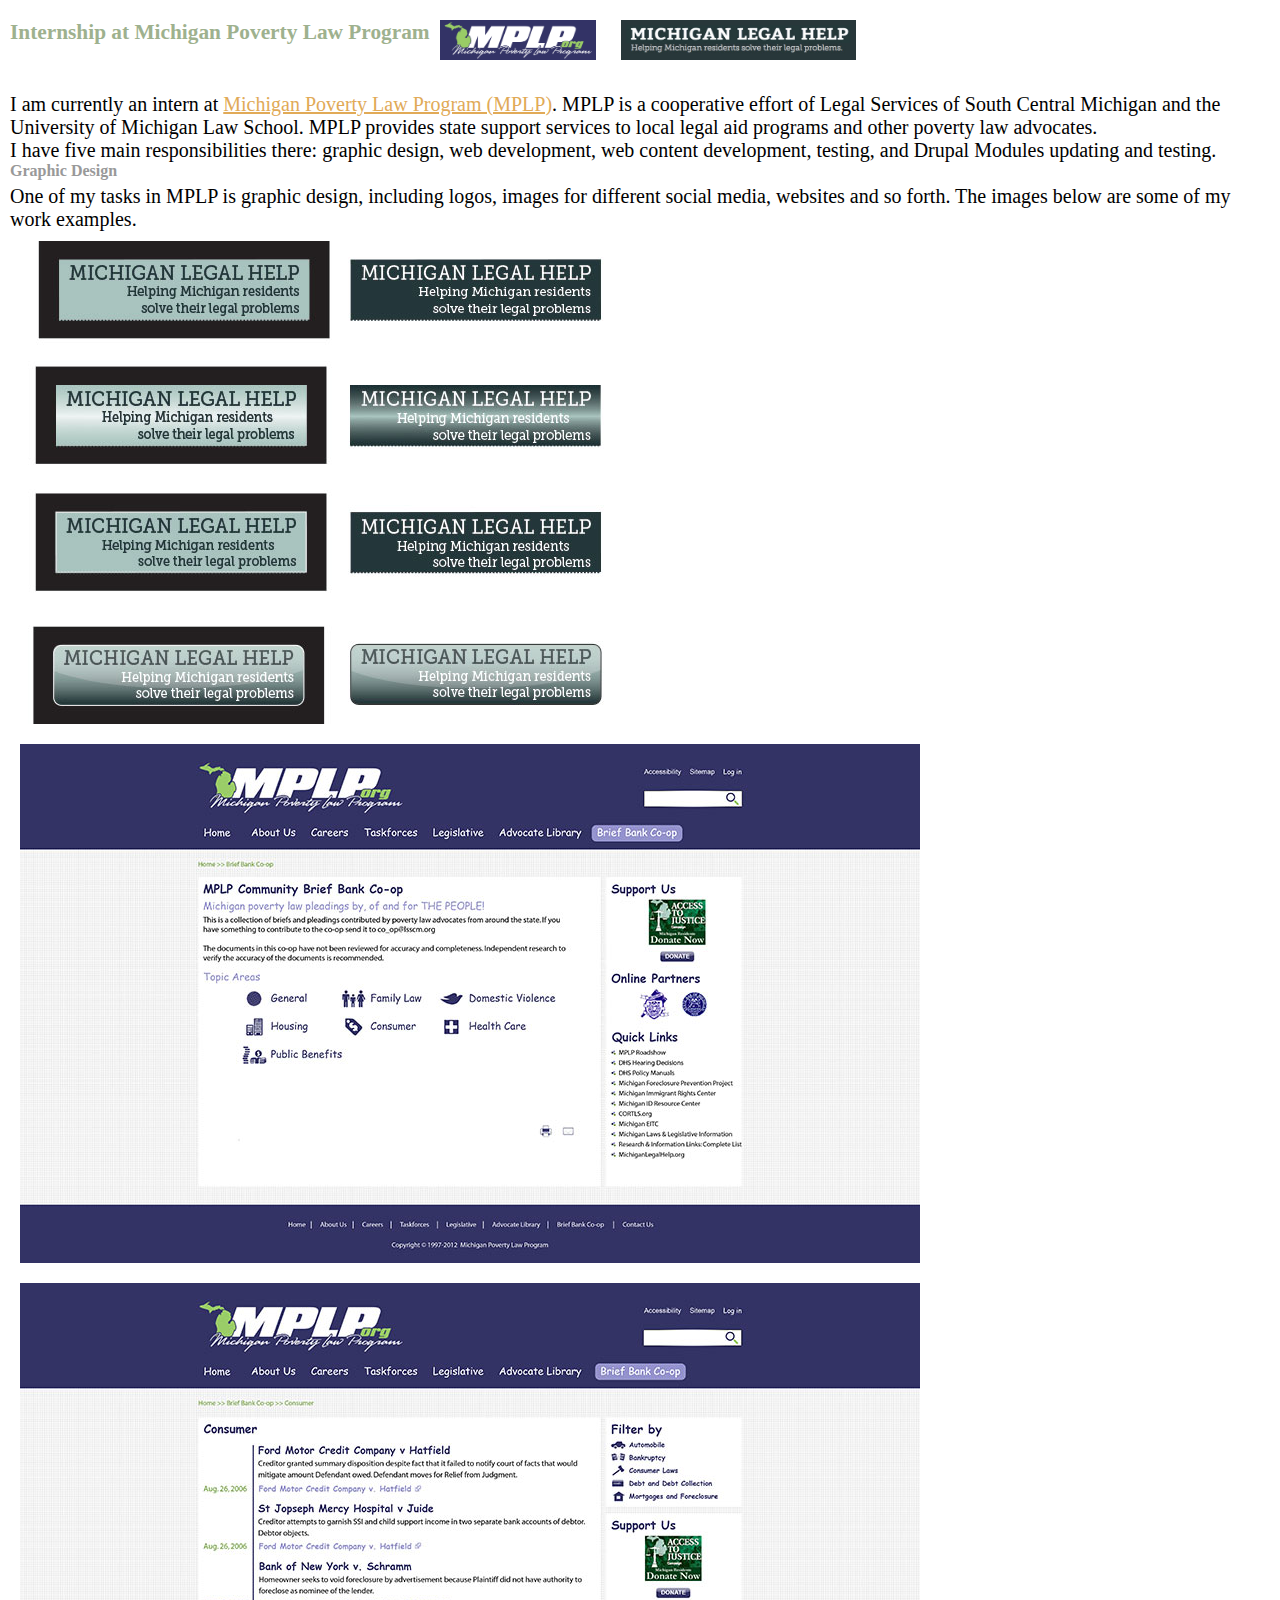
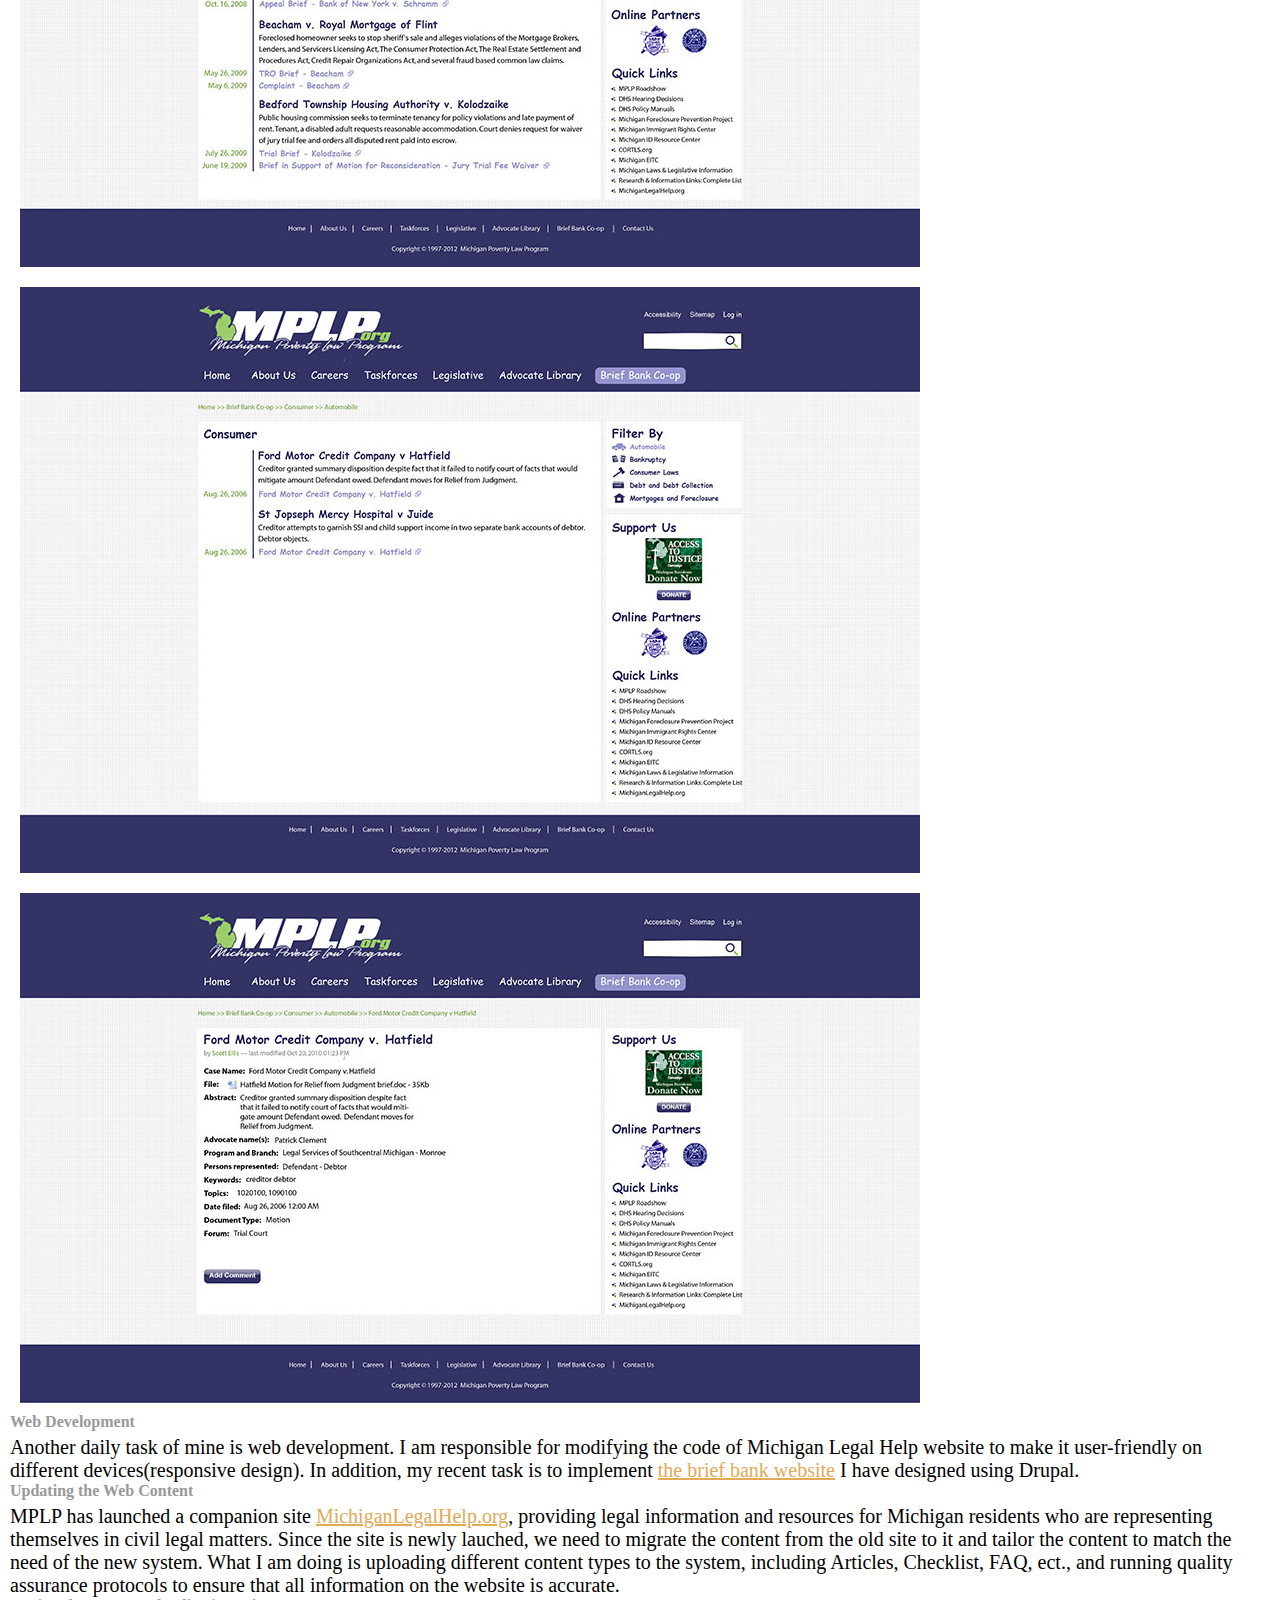
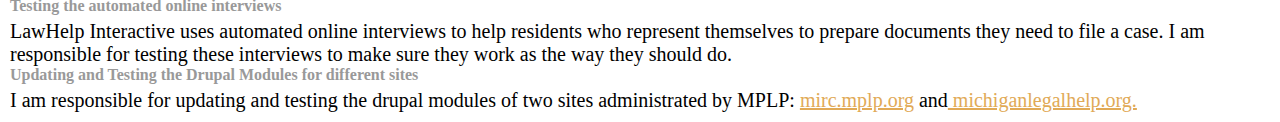
<file: mplp.html>
<!DOCTYPE html PUBLIC "-//W3C//DTD XHTML 1.0 Transitional//EN" "http://www.w3.org/TR/xhtml1/DTD/xhtml1-transitional.dtd">
<html xmlns="http://www.w3.org/1999/xhtml">
<head>
<meta http-equiv="Content-Type" content="text/html; charset=UTF-8" />
<title>MPLP</title>
<link rel="stylesheet" type="text/css" href="css/style.css" />
</head>

<body>
	<div class="section_project">
        <div style="display:inline;float:left;">
        	<!--<h1>Web Content Development & Testing</h1>-->
        	<h2>Internship at Michigan Poverty Law Program</h2> 
        </div>
        <div>
		<a href="http://www.mplp.org/" target="_blank"><img src="images/projects/logo_1.jpg" style="max-height:40px" /></a>
		<a href="http://michiganlegalhelp.org/" target="_blank"><img src="images/projects/logo_2.jpg" style="max-height:40px" /></a>
       </div>
       <br />
       <div>
        <p>I am currently an intern at <a href="http://www.mplp.org/" target="_blank">Michigan Poverty Law Program (MPLP)</a>. MPLP is a cooperative effort of Legal Services of South Central Michigan and the University of Michigan Law School. MPLP provides state support services to local legal aid programs and other poverty law advocates.</p>
         <p>I have five main responsibilities there: graphic design, web development, web content development, testing, and Drupal Modules updating and testing.</p>
        </div>
        <div>
            <li><h3>Graphic Design</h3></li>
            <p>One of my tasks in MPLP is graphic design, including logos, images for different social media, websites and so forth. The images below are some of my work examples.</p>
            <img src="images/projects/logo_mplp.jpg" />
            <img src="images/projects/mplp_1.jpg" />
            <img src="images/projects/mplp_2.jpg" />
            <img src="images/projects/mplp_3.jpg" />
            <img src="images/projects/mplp_4.jpg" />
            <li><h3>Web Development</h3></li>
            Another daily task of mine is web development. I am responsible for modifying the code of Michigan Legal Help website to make it user-friendly on different devices(responsive design). In addition, my recent task is to implement <a href="http://briefbankdev.mplp.org/"> the brief bank website</a> I have designed using Drupal.
         	<li><h3>Updating the Web Content</h3></li>
            <p>MPLP has launched a companion site <a href="http://michiganlegalhelp.org/" target="_blank">MichiganLegalHelp.org</a>, providing legal information and resources for Michigan residents who are representing themselves in civil legal matters. Since the site is newly lauched, we need to migrate the content from the old site to it and tailor the content to match the need of the new system. What I am doing is uploading different content types to the system, including Articles, Checklist, FAQ, ect., and running quality assurance protocols to ensure that all information on the website is accurate.</p>
            <li><h3>Testing the automated online interviews</h3></li>
            <p>LawHelp Interactive uses automated online interviews to help residents who represent themselves to prepare documents they need to file a case. I am responsible for testing these interviews to make sure they work as the way they should do.</p>
            <li><h3>Updating and Testing the Drupal Modules for different sites</h3></li>
            I am responsible for updating and testing the drupal modules of two sites administrated by MPLP: <a href="http://www.michiganimmigrant.org/">mirc.mplp.org</a> and<a href="http://michiganlegalhelp.org/"> michiganlegalhelp.org.</a>    
         </div>
    </div>
</body>
</html>
</file>
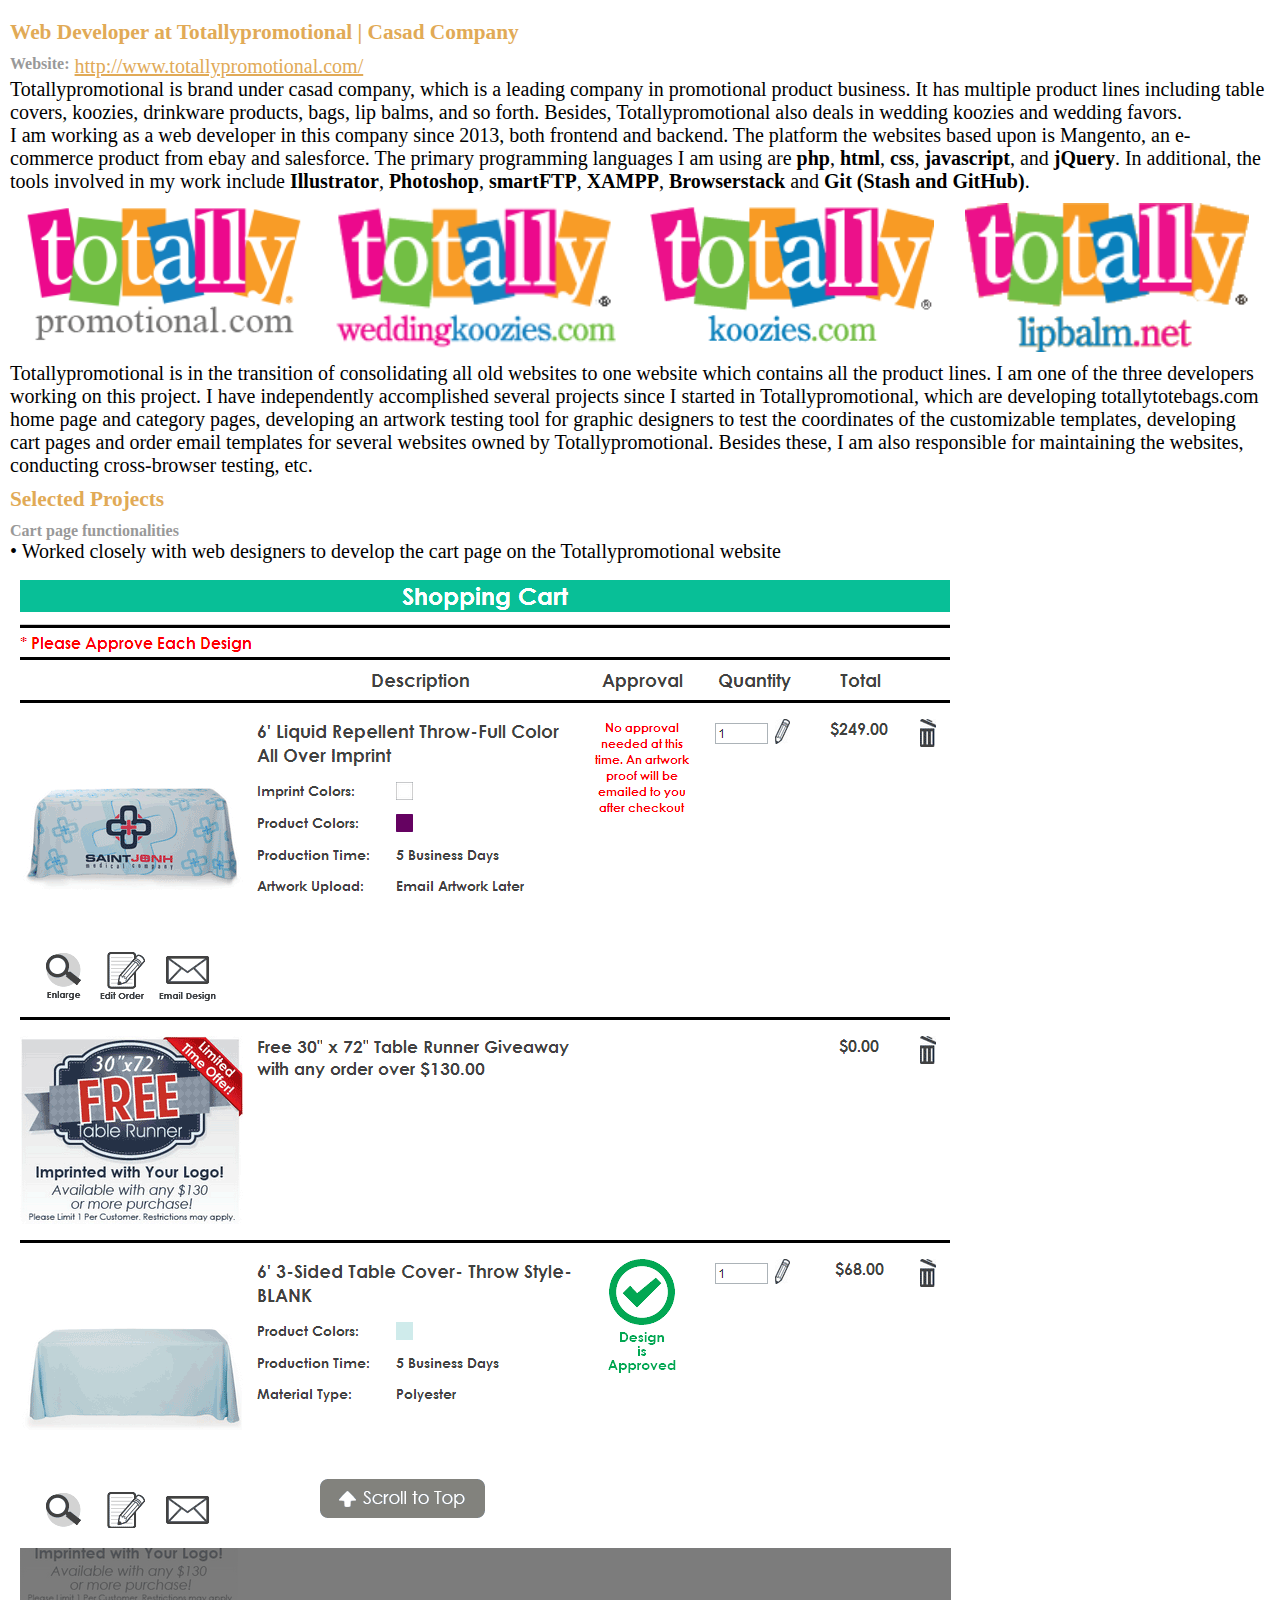
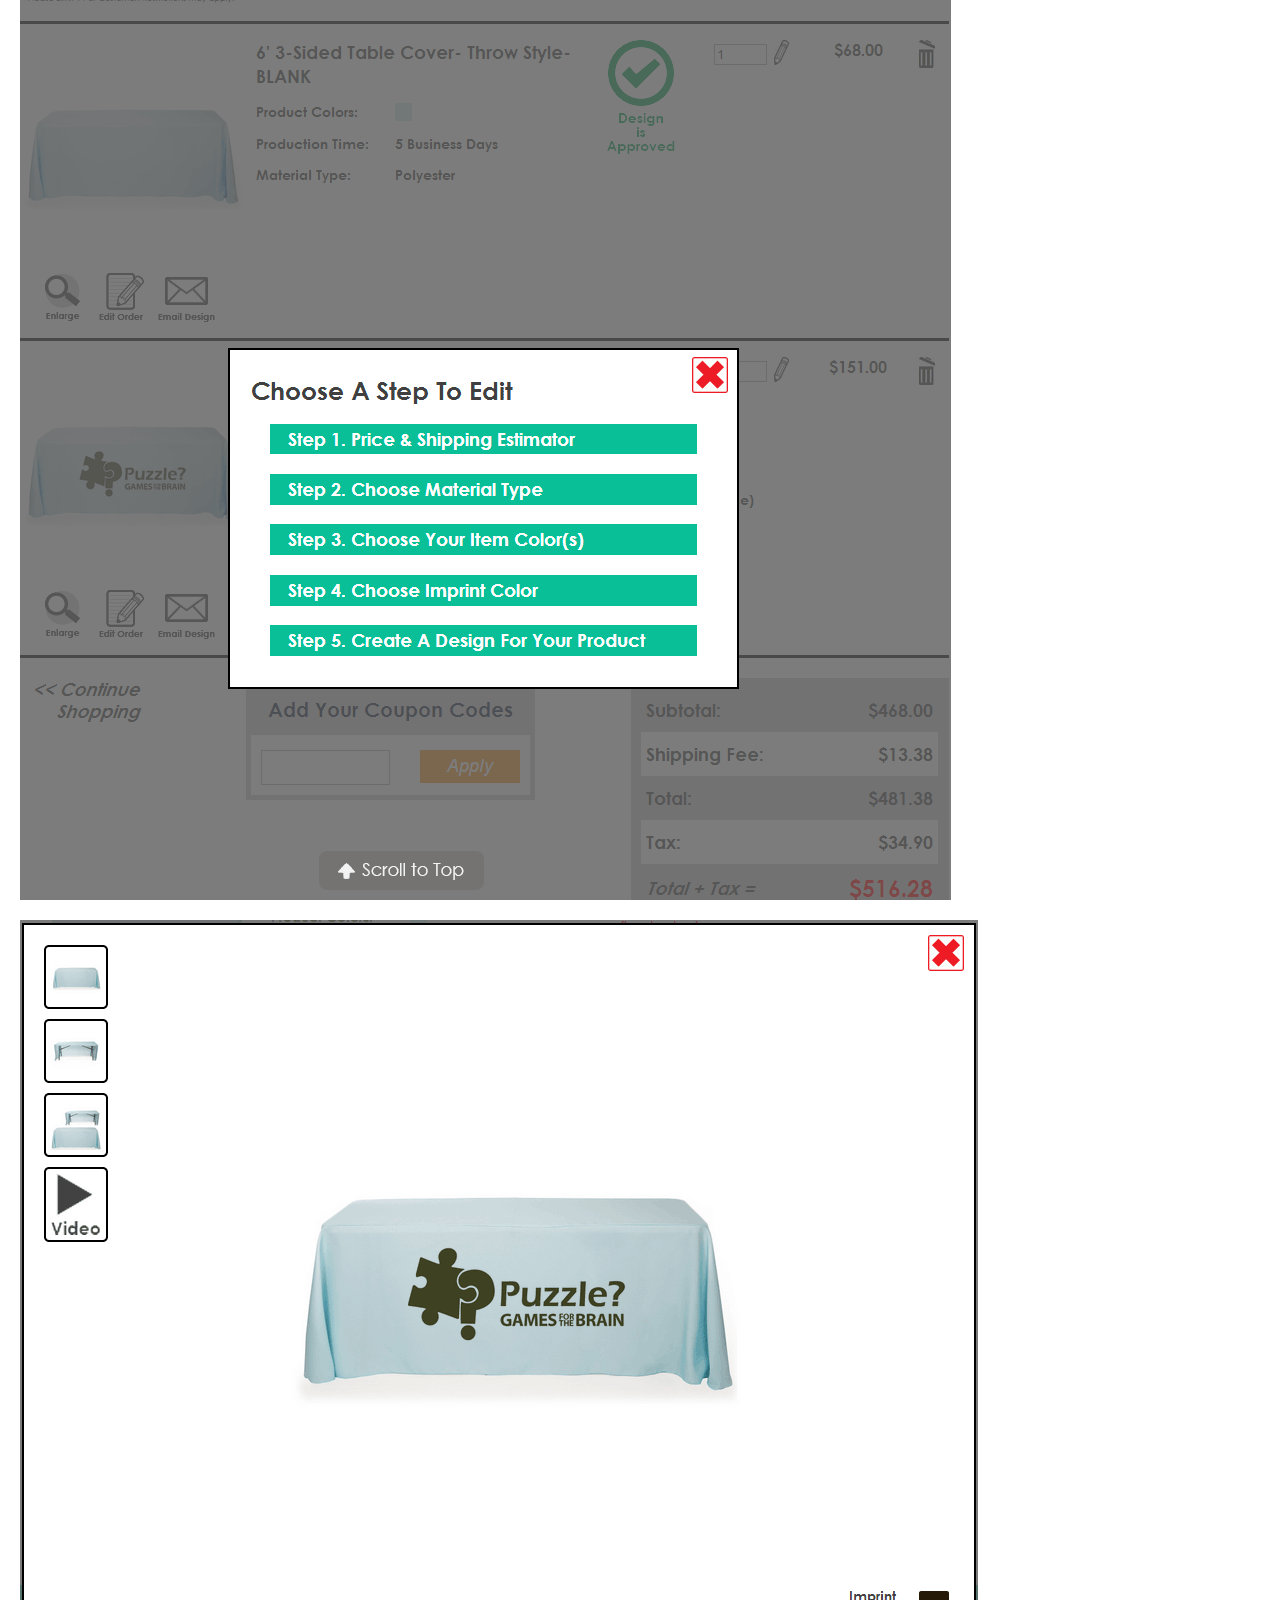
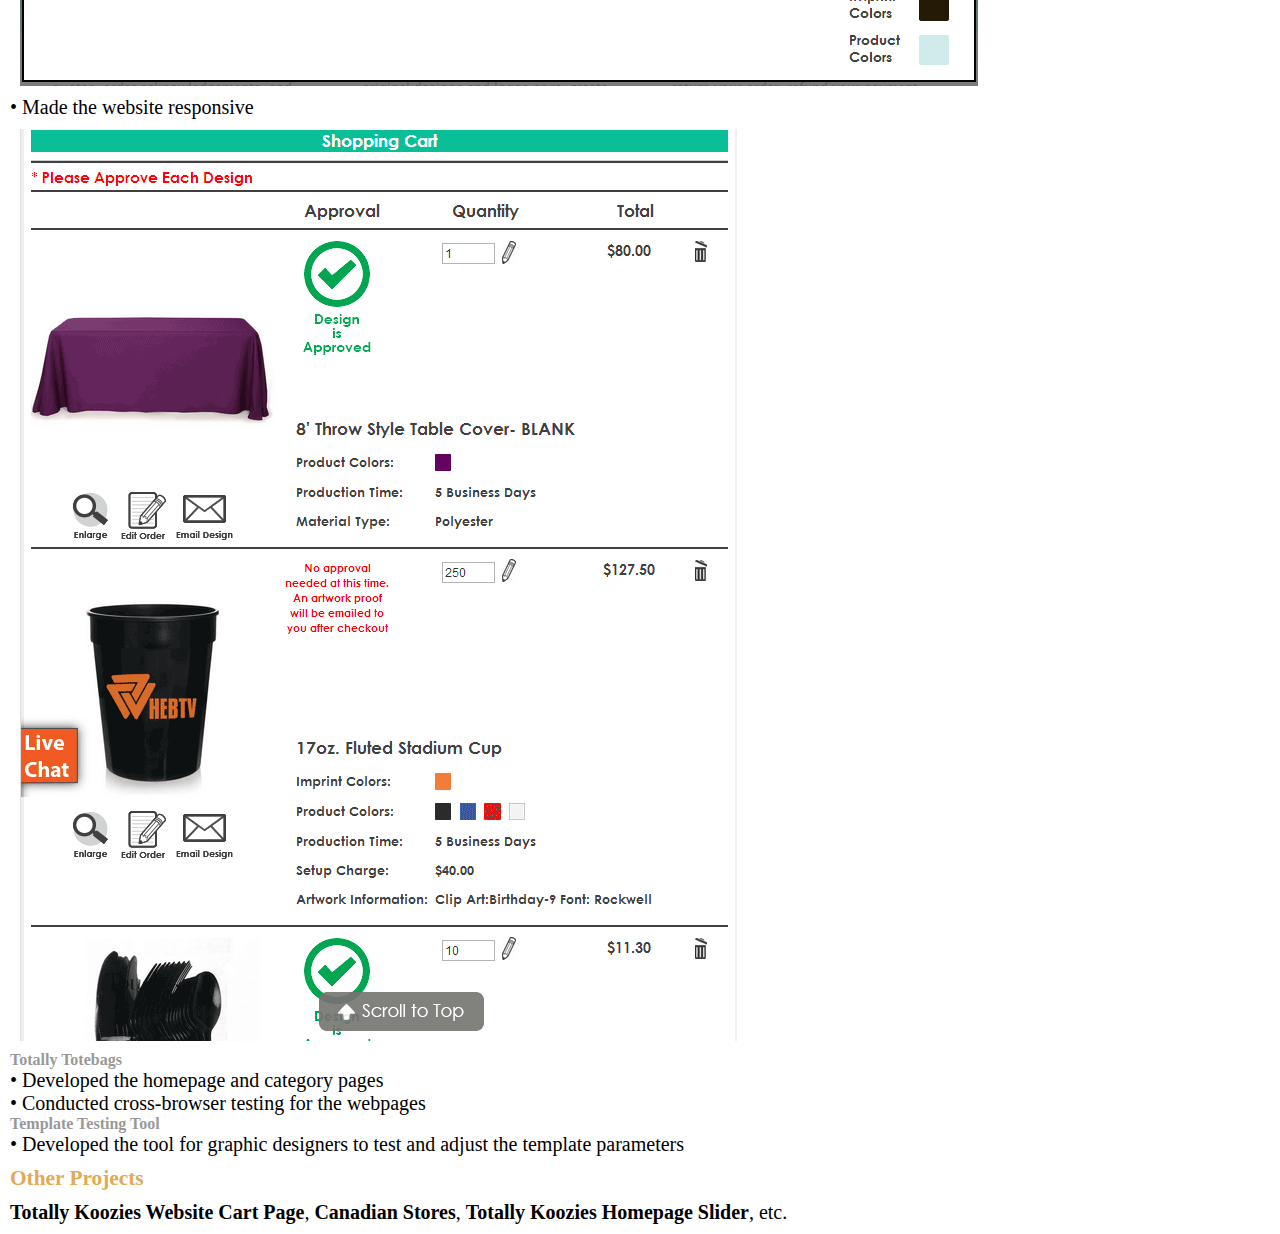
<file: totally.html>
<!DOCTYPE html PUBLIC "-//W3C//DTD XHTML 1.0 Transitional//EN" "http://www.w3.org/TR/xhtml1/DTD/xhtml1-transitional.dtd">
<html xmlns="http://www.w3.org/1999/xhtml">
<head>
<meta http-equiv="Content-Type" content="text/html; charset=UTF-8" />
<title>Untitled Document</title>
 <link rel="stylesheet" type="text/css" href="css/style.css" />
</head>

<body>
	<div class="section_project odd">
        <!--<h1>Social Learning Platform for Empty Nesters</h1>-->
        <h2>Web Developer at Totallypromotional | Casad Company</h2> 
        <h3>Website:</h3> <a href="http://www.totallypromotional.com/" target="_blank">http://www.totallypromotional.com/</a>
	<p>Totallypromotional is brand under casad company, which is a leading company in promotional product business. It has multiple product lines including table covers, koozies, drinkware products, bags, lip balms, and so forth. Besides, Totallypromotional also deals in wedding koozies and wedding favors.</p>
	<p>I am working as a web developer in this company since 2013, both frontend and backend. The platform the websites based upon is Mangento, an e-commerce product from ebay and salesforce. The primary programming languages I am using are <strong>php</strong>, <strong>html</strong>, <strong>css</strong>, <strong>javascript</strong>, and <strong>jQuery</strong>. In additional, the tools involved in my work include <strong>Illustrator</strong>, <strong>Photoshop</strong>, <strong>smartFTP</strong>, <strong>XAMPP</strong>, <strong>Browserstack</strong> and <strong>Git (Stash and GitHub)</strong>. </p>
	<div class="project-logo"><img src="images/projects/totally-logo.png" /></div>
	<div class="project-logo"><img src="images/projects/wedding-logo.gif" /></div>
	<div class="project-logo"><img src="images/projects/koozies-logo.gif" /></div>
	<div class="project-logo"><img src="images/projects/lipbalms-logo.png" /></div>
	<p>Totallypromotional is in the transition of consolidating all old websites to one website which contains all the product lines. I am one of the three developers working on this project. I have independently accomplished several projects since I started in Totallypromotional, which are developing totallytotebags.com home page and category pages, developing an artwork testing tool for graphic designers to test the coordinates of the customizable templates, developing cart pages and order email templates for several websites owned by Totallypromotional. Besides these, I am also responsible for maintaining the websites, conducting cross-browser testing, etc.</p>

	<h2>Selected Projects</h2>
	<h3>Cart page functionalities</h3>
	<ul>
		<li>&bull; Worked closely with web designers to develop the cart page on the Totallypromotional website</li>
		<img src="images/projects/cart-page.png" />
		<img src="images/projects/edit-menus.png" />
		<img src="images/projects/enlarge.png" />
		<li>&bull; Made the website responsive</li>
		<img src="images/projects/cart-page-responsive.png" />
	</ul>
	<h3>Totally Totebags</h3>
	<ul>
		<li>&bull; Developed the homepage and category pages</li>

		<li>&bull; Conducted cross-browser testing for the webpages</li>

	</ul>
	<h3>Template Testing Tool</h3>
	<ul>
		<li>&bull; Developed the tool for graphic designers to test and adjust the template parameters</li>
	</ul>
	<h2>Other Projects</h2>
	<strong>Totally Koozies Website Cart Page</strong>, <strong>Canadian Stores</strong>, <strong>Totally Koozies Homepage Slider</strong>, etc.


    </div>
</body>
</html>
</file>
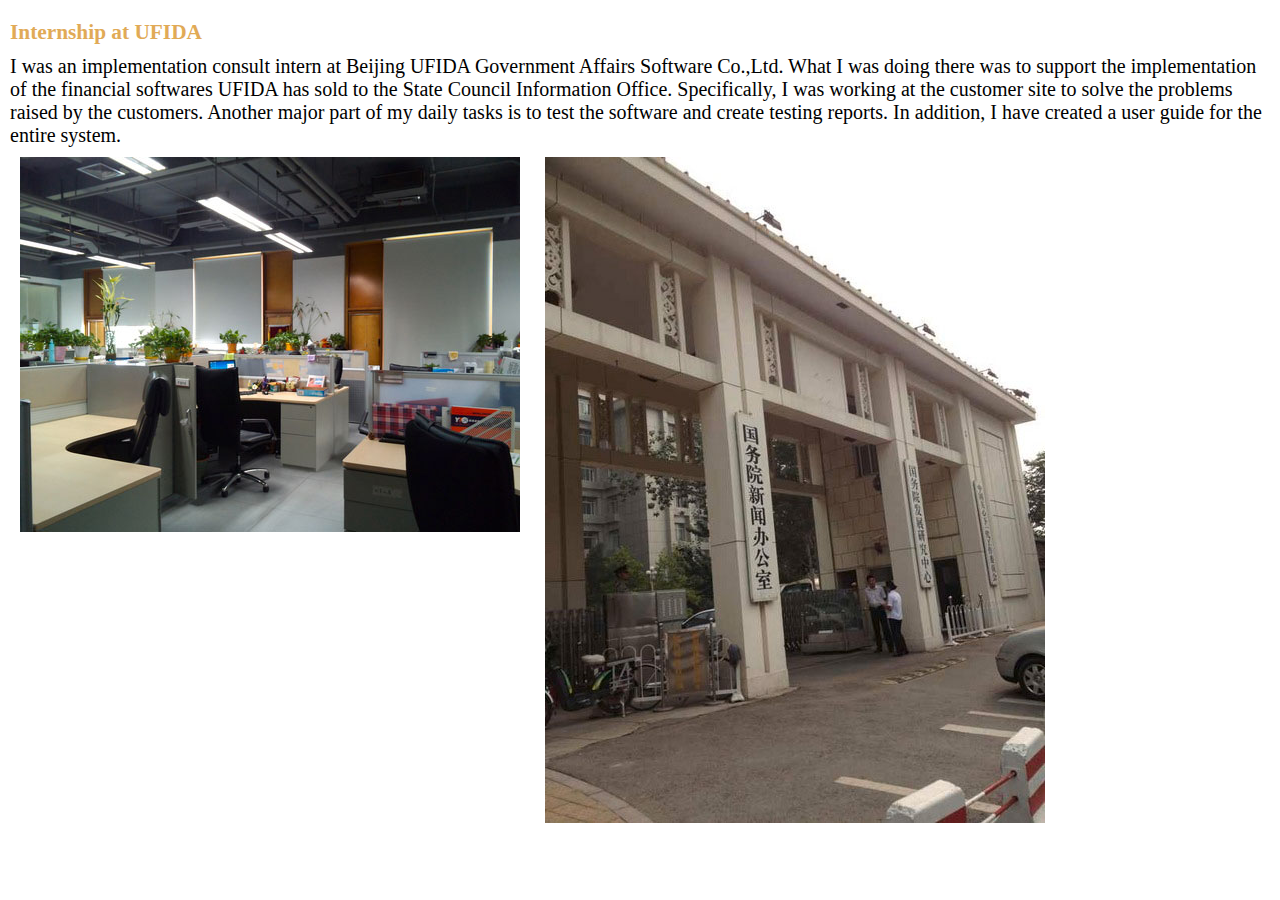
<file: ufida.html>
<!DOCTYPE html PUBLIC "-//W3C//DTD XHTML 1.0 Transitional//EN" "http://www.w3.org/TR/xhtml1/DTD/xhtml1-transitional.dtd">
<html xmlns="http://www.w3.org/1999/xhtml">
<head>
<meta http-equiv="Content-Type" content="text/html; charset=UTF-8" />
<title>Untitled Document</title>
<link rel="stylesheet" type="text/css" href="css/style.css" />
</head>

<body>
<div class="section_project odd">
	<!--<h1>Supporting Clients with using the financial software developed by UFIDA</h1>-->
	<h2>Internship at UFIDA</h2>
    <p>I was an implementation consult intern at Beijing UFIDA Government Affairs Software Co.,Ltd. What I was doing there was to support the implementation of the financial softwares UFIDA has sold to the State Council Information Office. Specifically, I was working at the customer site to solve the problems raised by the customers. Another major part of my daily tasks is to test the software and create testing reports. In addition, I have created a user guide for the entire system.</p>
    <img src="images/projects/ufida_1.jpg" />
    <img src="images/projects/ufida_2.jpg" />
</div>
</body>
</html>
</file>
<file: css/colorbox.css>
/*
    ColorBox Core Style:
    The following CSS is consistent between example themes and should not be altered.
*/
#colorbox, #cboxOverlay, #cboxWrapper{position:absolute; top:0; left:0; z-index:9999; overflow:hidden;}
#cboxOverlay{position:fixed; width:100%; height:100%;}
#cboxMiddleLeft, #cboxBottomLeft{clear:left;}
#cboxContent{position:relative;}
#cboxLoadedContent{overflow:auto; -webkit-overflow-scrolling: touch;}
#cboxTitle{margin:0;}
#cboxLoadingOverlay, #cboxLoadingGraphic{position:absolute; top:0; left:0; width:100%; height:100%;}
#cboxPrevious, #cboxNext, #cboxClose, #cboxSlideshow{cursor:pointer;}
.cboxPhoto{float:left; margin:auto; border:0; display:block; max-width:none;}
.cboxIframe{width:100%; height:100%; display:block; border:0;}
#colorbox, #cboxContent, #cboxLoadedContent{box-sizing:content-box; -moz-box-sizing:content-box; -webkit-box-sizing:content-box;}

/* 
    User Style:
    Change the following styles to modify the appearance of ColorBox.  They are
    ordered & tabbed in a way that represents the nesting of the generated HTML.
*/
#cboxOverlay{background:url(../images/overlay.png) repeat 0 0;}
#colorbox{}
    #cboxTopLeft{width:21px; height:21px; background: url(../images/controls.png) no-repeat -101px 0;}
    #cboxTopRight{width:21px; height:21px; background:url(../images/controls.png) no-repeat -130px 0;}
    #cboxBottomLeft{width:21px; height:21px; background:url(../images/controls.png) no-repeat -101px -29px;}
    #cboxBottomRight{width:21px; height:21px; background:url(../images/controls.png) no-repeat -130px -29px;}
    #cboxMiddleLeft{width:21px; background:url(../images/controls.png) left top repeat-y;}
    #cboxMiddleRight{width:21px; background:url(../images/controls.png) right top repeat-y;}
    #cboxTopCenter{height:21px; background:url(../images/border.png) 0 0 repeat-x;}
    #cboxBottomCenter{height:21px; background:url(../images/border.png) 0 -29px repeat-x;}
    #cboxContent{background:#fff; overflow:hidden;}
        .cboxIframe{background:#fff;}
        #cboxError{padding:50px; border:1px solid #ccc;}
        #cboxLoadedContent{margin-bottom:28px;}
        #cboxTitle{position:absolute; bottom:4px; left:0; text-align:center; width:100%; color:#949494;}
        #cboxCurrent{position:absolute; bottom:4px; left:58px; color:#949494;}
        #cboxSlideshow{position:absolute; bottom:4px; right:30px; color:#0092ef;}
        #cboxPrevious{position:absolute; bottom:0; left:0; background:url(../images/controls.png) no-repeat -75px 0; width:25px; height:25px; text-indent:-9999px;}
        #cboxPrevious:hover{background-position:-75px -25px;}
        #cboxNext{position:absolute; bottom:0; left:27px; background:url(../images/controls.png) no-repeat -50px 0; width:25px; height:25px; text-indent:-9999px;}
        #cboxNext:hover{background-position:-50px -25px;}
        #cboxLoadingOverlay{background:url(../images/loading_background.png) no-repeat center center;}
        #cboxLoadingGraphic{background:url(../images/loading.gif) no-repeat center center;}
        #cboxClose{position:absolute; bottom:0; right:0; background:url(../images/controls.png) no-repeat -25px 0; width:25px; height:25px; text-indent:-9999px;}
        #cboxClose:hover{background-position:-25px -25px;}

/*
  The following fixes a problem where IE7 and IE8 replace a PNG's alpha transparency with a black fill
  when an alpha filter (opacity change) is set on the element or ancestor element.  This style is not applied to or needed in IE9.
  See: http://jacklmoore.com/notes/ie-transparency-problems/
*/
.cboxIE #cboxTopLeft,
.cboxIE #cboxTopCenter,
.cboxIE #cboxTopRight,
.cboxIE #cboxBottomLeft,
.cboxIE #cboxBottomCenter,
.cboxIE #cboxBottomRight,
.cboxIE #cboxMiddleLeft,
.cboxIE #cboxMiddleRight {
    filter: progid:DXImageTransform.Microsoft.gradient(startColorstr=#00FFFFFF,endColorstr=#00FFFFFF);
}

/*
  The following provides PNG transparency support for IE6
  Feel free to remove this and the /ie6/ directory if you have dropped IE6 support.
*/
.cboxIE6 #cboxTopLeft{background:url(../images/ie6/borderTopLeft.png);}
.cboxIE6 #cboxTopCenter{background:url(../images/ie6/borderTopCenter.png);}
.cboxIE6 #cboxTopRight{background:url(../images/ie6/borderTopRight.png);}
.cboxIE6 #cboxBottomLeft{background:url(../images/ie6/borderBottomLeft.png);}
.cboxIE6 #cboxBottomCenter{background:url(../images/ie6/borderBottomCenter.png);}
.cboxIE6 #cboxBottomRight{background:url(../images/ie6/borderBottomRight.png);}
.cboxIE6 #cboxMiddleLeft{background:url(../images/ie6/borderMiddleLeft.png);}
.cboxIE6 #cboxMiddleRight{background:url(../images/ie6/borderMiddleRight.png);}

.cboxIE6 #cboxTopLeft,
.cboxIE6 #cboxTopCenter,
.cboxIE6 #cboxTopRight,
.cboxIE6 #cboxBottomLeft,
.cboxIE6 #cboxBottomCenter,
.cboxIE6 #cboxBottomRight,
.cboxIE6 #cboxMiddleLeft,
.cboxIE6 #cboxMiddleRight {
    _behavior: expression(this.src = this.src ? this.src : this.currentStyle.backgroundImage.split('"')[1], this.style.background = "none", this.style.filter = "progid:DXImageTransform.Microsoft.AlphaImageLoader(src=" + this.src + ", sizingMethod='scale')");
}
</file>
<file: css/style.css>
/*
Free Html5 Responsive Templates
Author: Kimmy
Author URI: http://www.cssmoban.com/
*/
/* ---------------------Reset----------------------- */
a,abbr,acronym,address,applet,article,aside,audio,b,blockquote,big,body,center,canvas,caption,cite,code,command,datalist,dd,del,details,dfn,dl,div,dt,em,embed,fieldset,figcaption,figure,font,footer,form,h1,h2,h3,h4,h5,h6,header,hgroup,html,i,img,ins,kbd,keygen,label,legend,li,meter,nav,object,ol,output,p,pre,progress,q,s,samp,section,small,span,source,strike,strong,sub,sup,table,tbody,tfoot,thead,th,tr,tdvideo,tt,u,ul,var{background:transparent;border:0 none;font-size:100%;margin:0;padding:0;border:0;outline:0;vertical-align:top;}ol, ul {
	list-style-image: none;
	list-style-type: disc;
}blockquote, q {quotes:none;}table, table td {padding:0;border:none;border-collapse:collapse;}img {vertical-align:top;}embed {vertical-align:top;}
article, aside, audio, canvas, command, datalist, details, embed, figcaption, figure, footer, header, hgroup, keygen, meter, nav, output, progress, section, source, video {display:block;}
mark, rp, rt, ruby, summary, time {display:inline;}
input, textarea {border:0; padding:0; margin:0; outline: 0;}
input, textarea, select {margin:0; padding:0px;}
a:visited{
	color:#999999;
}
b{
	text-transform:uppercase;
	color:	#9eb18e;
}
html, body{
	background:#fff;
	font-family:Myriad Arabic;
	font-size:20px;
}

h1{
	color:#e1aa57;
	font-weight:bold;
	font-family:Century Gothic;
	font-size:20pt;
	display:inline;
}
h2{
	color:#9eb18e;
	font-weight:bold;
	font-family:Century Gothic;
	font-size:16pt;
	padding-bottom:10px;
	padding-top:10px;
}
h3{
	color:#999999;
	font-weight:bold;
	font-family:Century Gothic;
	font-size:12pt;
	display:inline;
}
#header,.section{
	width: 960px;
	margin: auto;
}
/*---------------------Header--------------------------*/
#header-wrapper{
	font-size:50px;
	z-index:0;
	background:rgb(230,231,209);
	font-family:Century Gothic;
	font-weight:bold;
	font-size:18px; 
	position:fixed;
	width:100%; 
	height:80px; 
	display:inline;
	z-index: 100;
	
}
.logo{
	width:8%;
	display:inline-block;
}
.logo img{
    width:80%;
    height:80%;
    margin:10px 0;
}
.logo-text{
    font-family:lao mn;
    margin-top:10px;
    width: 40%;
    height: 25px;
    font-size:18px;
    color: #4D81CC;
    display:inline-block;
    font-weight:normal;
}
.name{
    font-size:30px;
}
.navigation{
	padding-top:40px;
	display:inline;
	float:right;
}
.navigation ul li{
	display:inline;
	padding:15px;
}
.navigation ul li a{
	width:80px;
	height:25px;
	text-align:center;
	text-decoration:none;
	color:#4D81CC;
	display:inline-block;
}

.navigation ul a:hover{
	color:#fff;
	text-decoration:none;
	filter:progid:DXImageTransform.Microsoft.gradient(enabled='true',startColorstr='#004D81CC', endColorstr='#004D81CC');background:rgba(77,129,204,0.4);
	-moz-border-radius: 10px;
	border-radius: 10px
}

/*-------------Cover------------------*/
#avatar{
	width:30%;
	position:relative;
	display: inline-block;
	z-index:99;
}
img.image-1{
	width:100%;
}
img.image-2{
	position:absolute;
	width:75%;
	top:10%;
	left:15%;
	z-index:-1;
	-webkit-transform:rotate(-10deg);
}
#first-row{
	width:90%;
	margin:auto;
}
span{
	color:#e1aa57;
	text-transform: uppercase;
	text-decoration: underline;
}
/*-----------------content---------------------*/
#specialty{
	height:220px;
	margin-top: 50px;
}
.circle-container{
	display:inline-block;
	vertical-align:middle;
	cursor: pointer;
}
.circle{
	height:140px;
	width:140px;
	border-radius:50%;
	display:inline-block;
	text-align:center;
	-webkit-animation: out 1s;
	line-height:140px;
	font-size:14px;
	color:white;
	font-family:Century Gothic;
	box-shadow: 2px 2px 2px #999;
}
.circle-1{
	background:rgba(248,7,7,0.65);
}
.circle-5{
	background:rgba(35,26,240,0.65);
}
.circle-2{

	background:rgba(225,236,75,0.7);
	background:rgba(178,87,225,0.65);
}
.circle-6{
	background:rgba(0,0,0,0.65);
}
.circle-3{
	background:rgba(18,180,87,0.65);
}
.circle-4{
	background:rgba(18,100,77,0.7);
		background:rgba(225,170,87,0.65);
}
.circle:hover{
	-webkit-animation: in 1s; /* Chrome, Safari, Opera */
   	animation: in 1s;
	-webkit-animation-fill-mode: forwards;
}
@-webkit-keyframes in {
	from {width:140px;height:140px;line-height:140px;font-size:14px;}
	to {width: 220px;height:220px;line-height:220px;font-size:18px;}
}
@-webkit-keyframes out {
	from {width: 220px;height:220px;line-height:220px;font-size:18px;}
	to {width: 140px;height:140px;line-height:140px;font-size:14px;}
}

#selfintro{
    display:inline-block;
    width:55%;
    padding:10px 0;
    border:10px;
    font-family: lao mn;
    margin: 50px 0  0 80px;
    color:#999999;
    border-image:url("../images/underline.png") 350 0 round;
}
content{}
#content{
	width:960px;
	margin: 0px auto;
}
.section_design{
	padding-top:90px;
	height:2300px;
}
.section_contact{
	padding-top:90px;
	height:720px;
}
.section_project{
	padding:10px;
}
.section_project.odd h2{
	color: #e1aa56;
}
.section_project ul li{
	list-style:disc;
}
.section_project a{
	color:#e1aa57;
}
.section_project img{
	align:center;
	max-width:90%;
	padding:10px;
}

<!----------------Design---------------------->
img{
	vertical-align:top;
}
.section-design{
	width:960px;
	margin:auto;
}
#slider-container{
	width:85%;
	overflow:hidden;
	/*border:dotted #4D81CC 2px;*/
	display:inline-block;
}
#slider{
	width:1000%;
}
.slider-row img{
	max-height: 120px;
	border: dotted 1px #4D81CC;
}
.slider-row img:hover{
	cursor: pointer;
}
.slide{
	margin:0 10px 0 0;
}
.slider-nav{
	position:relative;
	top:-15px;
	width:10%;
	margin-top:-10px;
}
button{
	background:none;
	border:none;
	color:#4D81CC;
	font-size:15px;
}
.slider-nav button{
	color:white;
	width:auto;
	border-radius:50%;
	margin:0 1px;
	background: rgba(0,0,0,0.4);
}
#slider-nav-vertical{
	display:inline-block;
	width:13%;
	position:relative;
	margin-right:10px;
}
#slider-nav-vertical button{
	display:block;
	margin:8px 0;
	text-align:right;
	padding:3px 5px;
	border-radius:10px;
}
#slider-nav-vertical button:hover,
#slider-nav-vertical button.current{
	background:#4D81CC;
	color:white;
}
.to-be-continued{
	font-size:48px;
	font-weight:bold;
	width:20%;
	display:inline-block;
	background:#88C48D;
	color:white;
}
#design-image-panel{
	display:none;
}
#design-image-panel.displayed{
	display:block;
	position:absolute;
	left:0;
	top:0;
}
.design-image img{
	position:absolute;
	z-index:1001;
}
.design-image-controller{
	width:100px;
	height:100px;
	display:inline-block;
	color:rgba(0,0,0,0);
	z-index:103;
	position:absolute;
}
.design-prev{
	background:url(../images/buttons.png) no-repeat top left;
}
.design-prev.hidden{
	display:none;
}
.design-next{
	background:url(../images/buttons.png) no-repeat bottom left;
	right: 0;
}
.design-next.hidden{
	display:none;
}
.gray-area{
	background:rgba(0,0,0,0.9);
	display:block;
	z-index:102;
	top:0;
	left:0;
	position:fixed;
	width:100%;
	height:100%;
}
/*----------------Project----------------------*/
#projects{
	width:960px;
}
.project img{
	width:inherit;
}
.project-content{
	display:none;
	width:63%;
	position:relative;
	top:-90px;
	margin:auto;
	border-radius:10px;
	padding:10px;
}
.odd .project-content{
	background:#e1aa56;
}
.even .project-content{
	background:#9eb18e;
}
.project-title{
	width:64%;
	padding:15px;
	position:relative;
	top:-110px;
	margin:auto;
	font-family:comic sans Ms, Helvetica, Arial, sans-serif;
	cursor:pointer;
	z-index:99;
}
.project-title a{
	text-decoration: none;
	color: #F8F8F8;
}
.project{
	position:relative;
}
area[for="project"]{
	position:relative;
	z-index:1000;
	background:black;
}
iframe{
	width:100%;
	border:none;
	background:white;
}
.project-logo{
	width: 25%;
	display: inline-block;
	float: left;
}
.project-logo img{
	width: 100%;
}
/*----------------Resume----------------------*/
.section .resume{}
.col-1{
	width:70%;
	display:inline;
	float:left;
}
.col-1 ul{
	margin-left:30px;
	padding:5px;
}
.col-1 img{
	margin-left:3%;
	max-height:20px;
	margin-top:10px;
}
.col-1 a:hover img{
	margin-left:3%;
	max-height:25px;
	margin-top:5px;
}
.col-2{
	width:25%;
	display:inline;
	float:right;
}
.col-2 .text{
	padding:15px;
	float:right;
	width:200px;
	border:#70bbfc solid 3px;
}
.col-2 img{
	padding-top:10px;
	max-height:240px;
}
date{
	font-style:italic;
	float:right;
	display:inline;
}

/*------------------------Contact--------------------------------*/
#contact-button{
	width:4%;
	height:80px;
	position:fixed;
	top:35%;
	background:orange;
	border-top-right-radius:100px;
	border-bottom-right-radius:100px;
	text-align:center;
	z-index:100;
	color:white;
	font-weight:bold;
	font-size:24px;
	display:table;
	box-shadow:2px 2px 2px #000;
}
#contact-button.pressed{
	box-shadow:none;
	width:4.1%;
	height:82px;
	text-indent:2px;
}
#contact-button p{
	display:table-cell;
	vertical-align:middle;
}
#contact-info{
	border:solid 2px orange;
	border-left:none;
	position:fixed;
	top:35%;
	height:auto;
	width:4%;
	margin-left:-10%;
	color:rgba(0,0,0,0);
	background: white;
}
#contact-info div{
	margin:15%;
	width:70%;
}
.ui-tooltip{
	background:orange;
	width:auto;
	display:block;
	text-align:center;
	position:absolute;
	top:40%;
	left:400px;
	padding: 10px;
	border-radius:10px;
	color:white;
	box-shadow:0px 1px 2px black;	
}
#phone, #address{
	color: orange;
	height: auto;
}
/*-------------------------footer -------------------------------*/
#footer {
	line-height:50px;
	text-align:center;
	position:fixed;
	left:0px;
	bottom:0px;
	height:50px;
	width:100%;
	background:rgb(230,231,209);
	z-index: 100;
}


/* IE 6 */
* html #footer {
   position:absolute;
   top:expression((0-(footer.offsetHeight)+(document.documentElement.clientHeight ? document.documentElement.clientHeight : document.body.clientHeight)+(ignoreMe = document.documentElement.scrollTop ? document.documentElement.scrollTop : document.body.scrollTop))+'px');
   background:#FFF;
}
</file>
